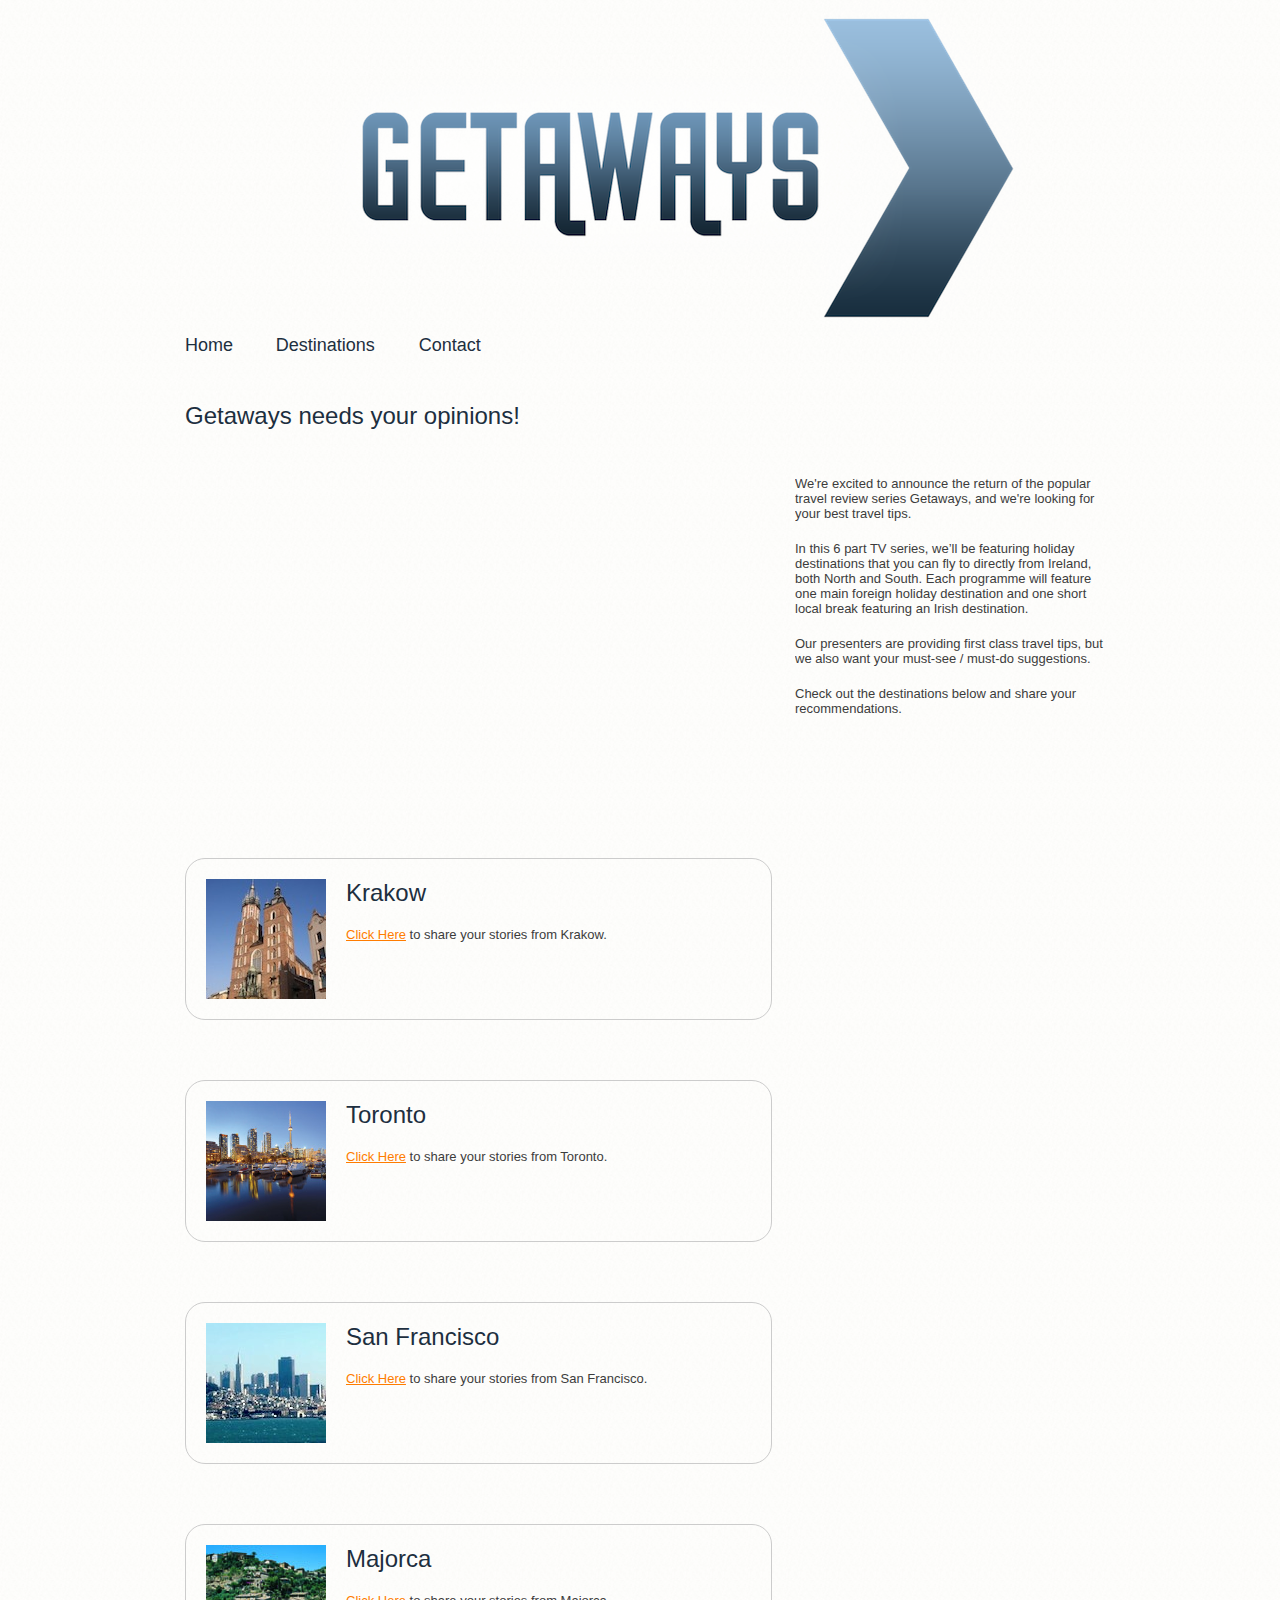
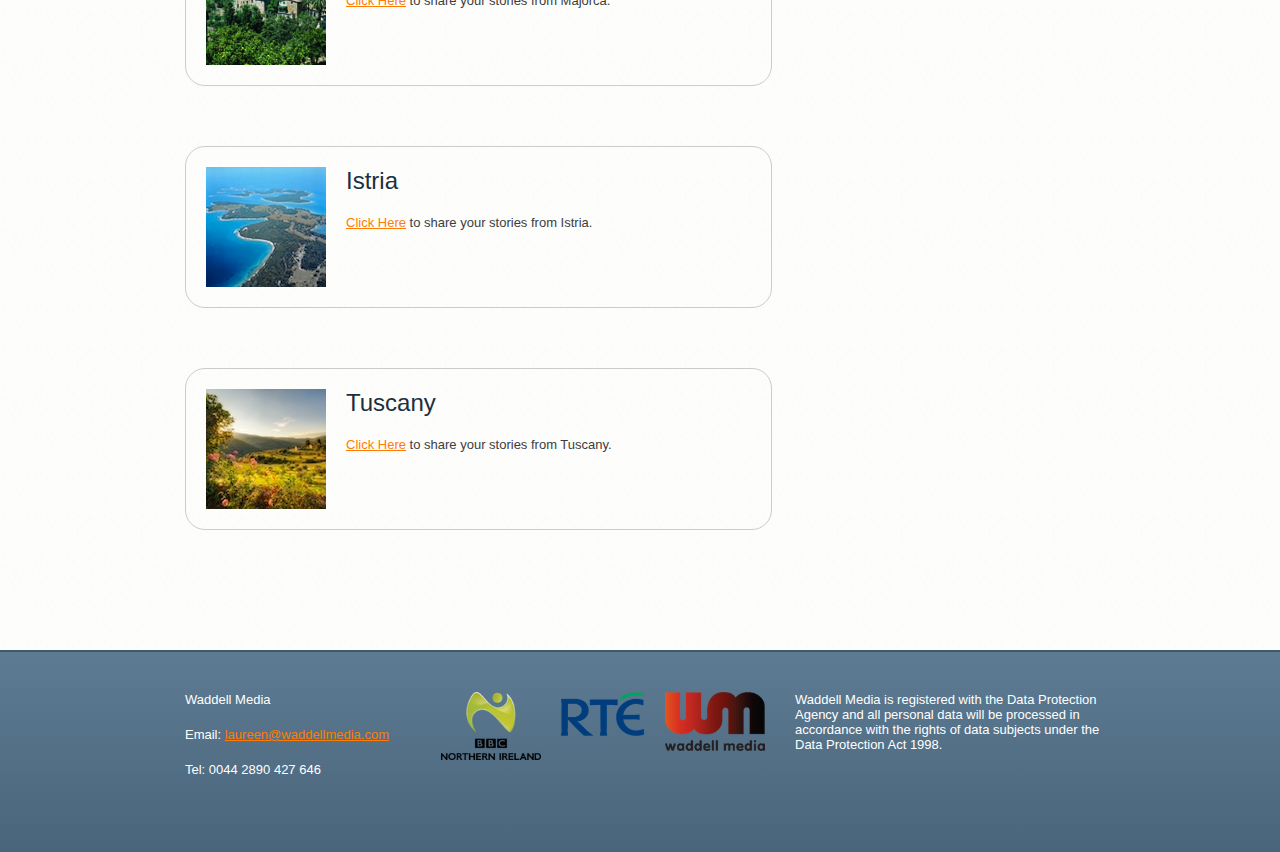
<file: index.html>
<!DOCTYPE html> 
<html dir="ltr" lang="en-US"> 
<head> 
<meta charset="UTF-8" />
<!--[if IE]>
<script src="http://html5shiv.googlecode.com/svn/trunk/html5.js"></script>
<![endif]--> 
<title>Getaways</title>
<!--[if !IE 7]><!--><link rel="stylesheet" type="text/css" media="all" href="css/style2.css" /><!--<![endif]-->
<!--[if IE 7]>
<link rel="stylesheet" type="text/css" media="all" href="css/iestyle.css" />
<![endif]-->


<script>
  (function(i,s,o,g,r,a,m){i['GoogleAnalyticsObject']=r;i[r]=i[r]||function(){
  (i[r].q=i[r].q||[]).push(arguments)},i[r].l=1*new Date();a=s.createElement(o),
  m=s.getElementsByTagName(o)[0];a.async=1;a.src=g;m.parentNode.insertBefore(a,m)
  })(window,document,'script','//www.google-analytics.com/analytics.js','ga');

  ga('create', 'UA-49676630-1', 'getaways2015.com');
  ga('send', 'pageview');

</script>

<link rel="shortcut icon" href="images/favicon.ico"> 

<script type="text/javascript">



</script>

</head>

<body>

<!--<div id="headerback">
</div>-->

<div id="container">


<header>
<!--<img src="images/getaways2.png" alt="presenter" class="logo" />-->

<img src="images/getaways_title.png" alt="Logo" class="logo"/>

<!--<div id="strap2">
<p> TV Travel Series</p>
</div>

<div class="strap"> Your Opinions - Your Show</div>-->

</header>
<div id="wrapper">







<div id="blank">

</div>

<nav>
	



<ul id="nav">

    <li> <a href="index.html">Home</a></li>

  <li><a href="#">Destinations</a>

  		<ul>
  		<li><a href="/krakow">Krakow</a></li>
  		<li><a href="/toronto">Toronto</a></li>
  		<li><a href="/sanfran">San Francisco</a></li>
  		<li><a href="/majorca">Majorca</a></li>
  		<li><a href="/istria">Istria</a></li>
  		<li><a href="/tuscany">Tuscany</a></li>
  		

  		
  		
  	
  		
		
		
	
       </ul></li>

       

   <li><a href="/contact.php">Contact</a>

</li>

   

</ul>

</nav>


<section id="main">

<article id="destinations">

<h2> Getaways needs your opinions!</h2>

<iframe width="580" height="315" src="//www.youtube.com/embed/dfmzasmUPqI" allowfullscreen></iframe>


</article>


<article class="dest">

<img src="images/krakow.jpg" alt="Krakow" class="destimg" /> <h2> Krakow </h2>

<p><a href="/krakow"> Click Here</a> to share your stories from Krakow. </p>

</article>

<article class="dest">

<img src="images/toronto.jpg" alt="Toronto" class="destimg" /> <h2> Toronto </h2>

<p><a href="/toronto"> Click Here</a> to share your stories from Toronto. </p>

</article>



<article class="dest">

<img src="images/sanfran.jpg" alt="Sorrento" class="destimg" /> <h2> San Francisco </h2>

<p><a href="/sanfran"> Click Here</a> to share your stories from San Francisco. </p>

</article>


<article class="dest">

<img src="images/majorca.jpg" alt="Majorca" class="destimg" /> <h2> Majorca </h2>

<p><a href="/majorca"> Click Here</a> to share your stories from Majorca. </p>

</article>

<article class="dest">

<img src="images/istria.jpg" alt="Istria" class="destimg" /> <h2> Istria </h2>

<p><a href="/istria"> Click Here</a> to share your stories from Istria. </p>

</article>


<article class="dest">

<img src="images/tuscany.jpg" alt="Tuscany" class="destimg" /> <h2> Tuscany </h2>

<p><a href="/tuscany"> Click Here</a> to share your stories from Tuscany. </p>

</article>







</section>


<section id="side"> 

<article class="presenter">

<p class="intro"> We're excited to announce the return of the popular travel review series  Getaways, and we're looking for your best travel tips.</p>

<p class="intro2">In this 6 part TV series, we’ll be featuring holiday destinations that you can fly to directly from Ireland, both North and South. Each programme will feature one main foreign holiday destination and one short local break featuring an Irish destination.</p>

<p class="intro2">Our presenters are providing first class travel tips, but we also want your must-see / must-do suggestions. </p>

<p class="intro2">Check out the destinations below and share your recommendations.</p>

<!--<h2> Presenters </h2>

<h3> Joe Lindsay </h3>

<img src="images/presenters2.jpg" alt="presenter" class="presentimg" />

<p>When he’s not on his travels, Joe is a Belfast based TV & radio presenter/broadcaster. Joe’s also a well-known figure on the music scene. Presented After Midnight on BBC Radio Ulster & Art Space on BBC NI. </p>

</article>

<article class="presenter">

<h3> New Presenter!</h3>

<img src="images/tbc.jpg" alt="presenter" class="presentimg" />

<p>Coming soon.</p>-->
</article>

</section>

</div></div>
<div id="footerback">
<footer>
<section id="footerleft">
<p>Waddell Media</p>

<p>Email: <a href="mailto:laureen@waddellmedia.com">laureen@waddellmedia.com</a></p><p>
Tel: 0044 2890 427 646</p>
</section>

<section id="navright">
<a href="http://www.waddellmedia.com/"><img src ="images/waddellmedia.png" alt="waddell" class="navimg" /></a>
<a href="http://www.rte.ie/tv/programmes/lifestyle.html"><img src ="images/rte_logo.png" alt="RTE" class="navimg" /></a>
<a href="http://www.bbc.co.uk/northernireland/"><img src ="images/bbc_ni.png" alt="BBC" class="navimg" /></a>
</section>

<section id="footerright">
<p>Waddell Media is registered with the Data Protection Agency and all personal data will be processed in accordance with the rights of data subjects under the Data Protection Act 1998.</p>

</section>

</footer>
</div>
</file>
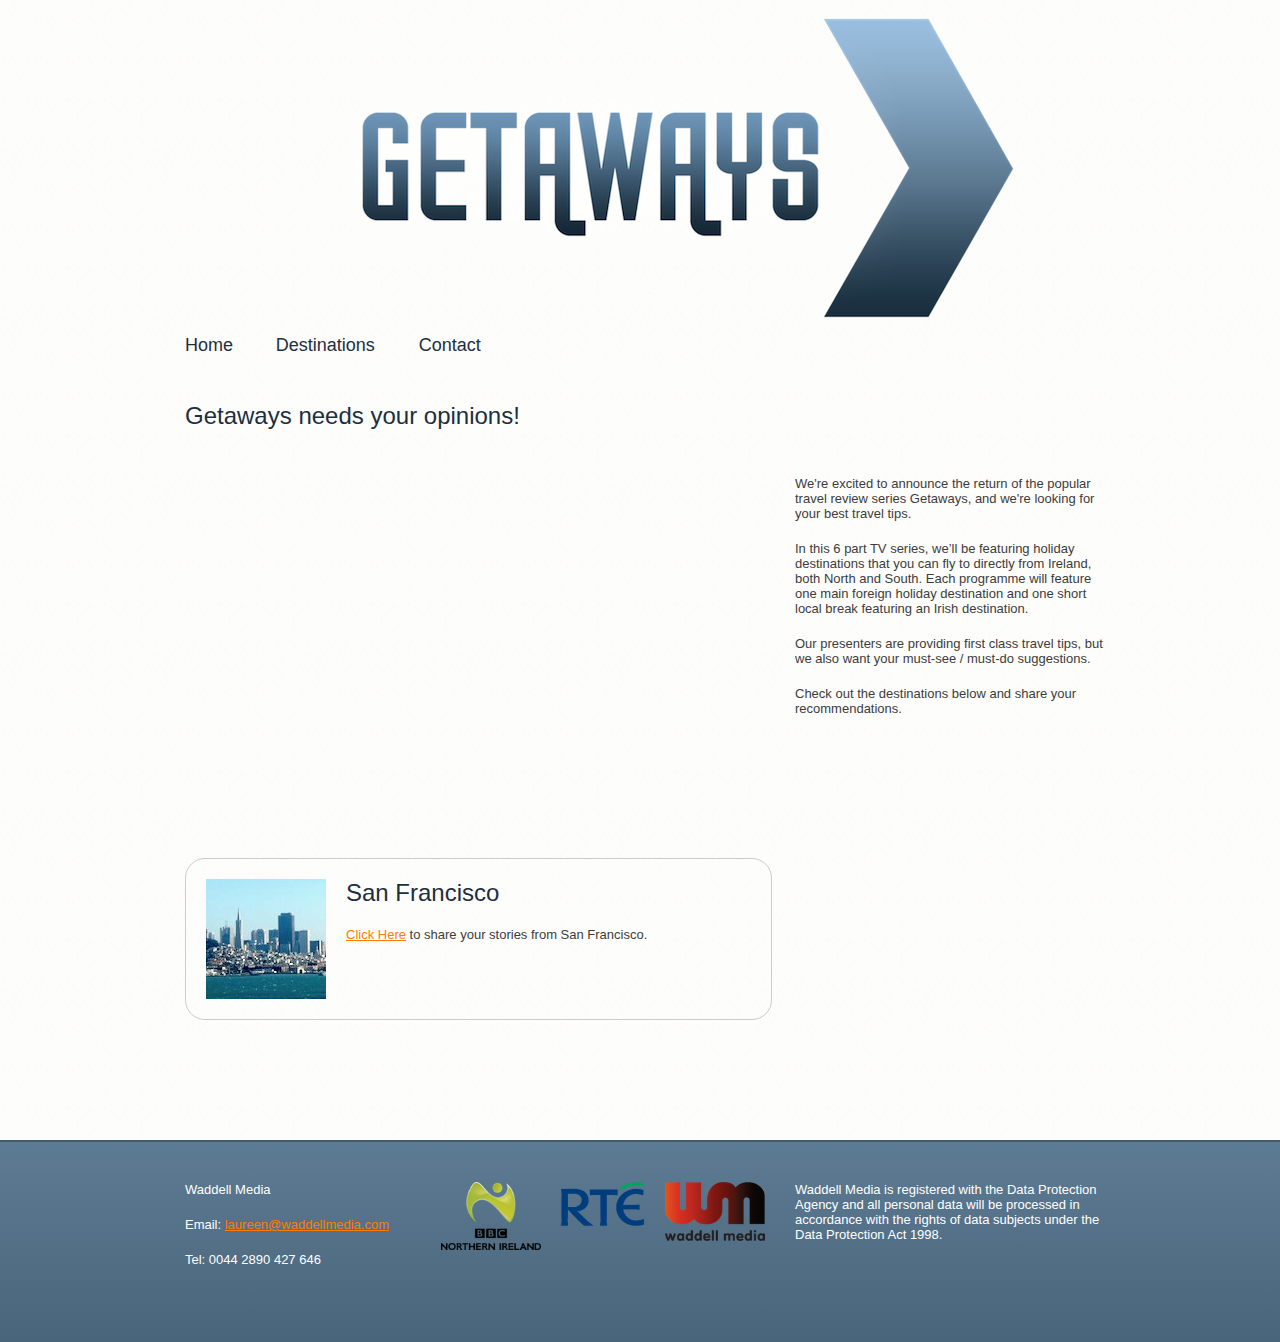
<file: index3.html>
<!DOCTYPE html> 
<html dir="ltr" lang="en-US"> 
<head> 
<meta charset="UTF-8" />
<!--[if IE]>
<script src="http://html5shiv.googlecode.com/svn/trunk/html5.js"></script>
<![endif]--> 
<title>Getaways</title>
<!--[if !IE 7]><!--><link rel="stylesheet" type="text/css" media="all" href="css/style2.css" /><!--<![endif]-->
<!--[if IE 7]>
<link rel="stylesheet" type="text/css" media="all" href="css/iestyle.css" />
<![endif]-->


<script>
  (function(i,s,o,g,r,a,m){i['GoogleAnalyticsObject']=r;i[r]=i[r]||function(){
  (i[r].q=i[r].q||[]).push(arguments)},i[r].l=1*new Date();a=s.createElement(o),
  m=s.getElementsByTagName(o)[0];a.async=1;a.src=g;m.parentNode.insertBefore(a,m)
  })(window,document,'script','//www.google-analytics.com/analytics.js','ga');

  ga('create', 'UA-49676630-1', 'getaways2015.com');
  ga('send', 'pageview');

</script>

<link rel="shortcut icon" href="images/favicon.ico"> 

<script type="text/javascript">



</script>

</head>

<body>

<!--<div id="headerback">
</div>-->

<div id="container">


<header>
<!--<img src="images/getaways2.png" alt="presenter" class="logo" />-->

<img src="images/getaways_title.png" alt="Logo" class="logo"/>

<!--<div id="strap2">
<p> TV Travel Series</p>
</div>

<div class="strap"> Your Opinions - Your Show</div>-->

</header>
<div id="wrapper">







<div id="blank">

</div>

<nav>
	



<ul id="nav">

    <li> <a href="index.html">Home</a></li>

  <li><a href="#">Destinations</a>

  		<ul>
  		<li><a href="/sanfran">San Francisco</a></li>
  		<!--<li><a href="/majorca">Majorca</a></li>
  		<li><a href="/istria">Istria</a></li>
  		<li><a href="/krakow">Krakow</a></li>
  		<li><a href="/tuscany">Tuscany</a></li>
  		<li><a href="/toronto">Toronto</a></li>-->

  		
  		
  	
  		
		
		
	
       </ul></li>

       

   <li><a href="/contact.php">Contact</a>

</li>

   

</ul>

</nav>


<section id="main">

<article id="destinations">

<h2> Getaways needs your opinions!</h2>

<iframe width="580" height="315" src="//www.youtube.com/embed/dfmzasmUPqI" allowfullscreen></iframe>


</article>

<article class="dest">

<img src="images/sanfran.jpg" alt="Sorrento" class="destimg" /> <h2> San Francisco </h2>

<p><a href="/sanfran"> Click Here</a> to share your stories from San Francisco. </p>

</article>

<!--
<article class="dest">

<img src="images/majorca.jpg" alt="Majorca" class="destimg" /> <h2> Majorca </h2>

<p><a href="/majorca"> Click Here</a> to share your stories from Majorca. </p>

</article>


<article class="dest">

<img src="images/tuscany.jpg" alt="Tuscany" class="destimg" /> <h2> Tuscany </h2>

<p><a href="/tuscany"> Click Here</a> to share your stories from Tuscany. </p>

</article>


<article class="dest">

<img src="images/istria.jpg" alt="Istria" class="destimg" /> <h2> Istria </h2>

<p><a href="/istria"> Click Here</a> to share your stories from Istria. </p>

</article>


<article class="dest">

<img src="images/krakow.jpg" alt="Krakow" class="destimg" /> <h2> Krakow </h2>

<p><a href="/krakow"> Click Here</a> to share your stories from Krakow. </p>

</article>


<article class="dest">

<img src="images/toronto.jpg" alt="Toronto" class="destimg" /> <h2> Toronto </h2>

<p><a href="/toronto"> Click Here</a> to share your stories from Toronto. </p>

</article>-->





</section>


<section id="side"> 

<article class="presenter">

<p class="intro"> We're excited to announce the return of the popular travel review series  Getaways, and we're looking for your best travel tips.</p>

<p class="intro2">In this 6 part TV series, we’ll be featuring holiday destinations that you can fly to directly from Ireland, both North and South. Each programme will feature one main foreign holiday destination and one short local break featuring an Irish destination.</p>

<p class="intro2">Our presenters are providing first class travel tips, but we also want your must-see / must-do suggestions. </p>

<p class="intro2">Check out the destinations below and share your recommendations.</p>

<!--<h2> Presenters </h2>

<h3> Joe Lindsay </h3>

<img src="images/presenters2.jpg" alt="presenter" class="presentimg" />

<p>When he’s not on his travels, Joe is a Belfast based TV & radio presenter/broadcaster. Joe’s also a well-known figure on the music scene. Presented After Midnight on BBC Radio Ulster & Art Space on BBC NI. </p>

</article>

<article class="presenter">

<h3> New Presenter!</h3>

<img src="images/tbc.jpg" alt="presenter" class="presentimg" />

<p>Coming soon.</p>-->
</article>

</section>

</div></div>
<div id="footerback">
<footer>
<section id="footerleft">
<p>Waddell Media</p>

<p>Email: <a href="mailto:laureen@waddellmedia.com">laureen@waddellmedia.com</a></p><p>
Tel: 0044 2890 427 646</p>
</section>

<section id="navright">
<a href="http://www.waddellmedia.com/"><img src ="images/waddellmedia.png" alt="waddell" class="navimg" /></a>
<a href="http://www.rte.ie/tv/programmes/lifestyle.html"><img src ="images/rte_logo.png" alt="RTE" class="navimg" /></a>
<a href="http://www.bbc.co.uk/northernireland/"><img src ="images/bbc_ni.png" alt="BBC" class="navimg" /></a>
</section>

<section id="footerright">
<p>Waddell Media is registered with the Data Protection Agency and all personal data will be processed in accordance with the rights of data subjects under the Data Protection Act 1998.</p>

</section>

</footer>
</div>
</file>
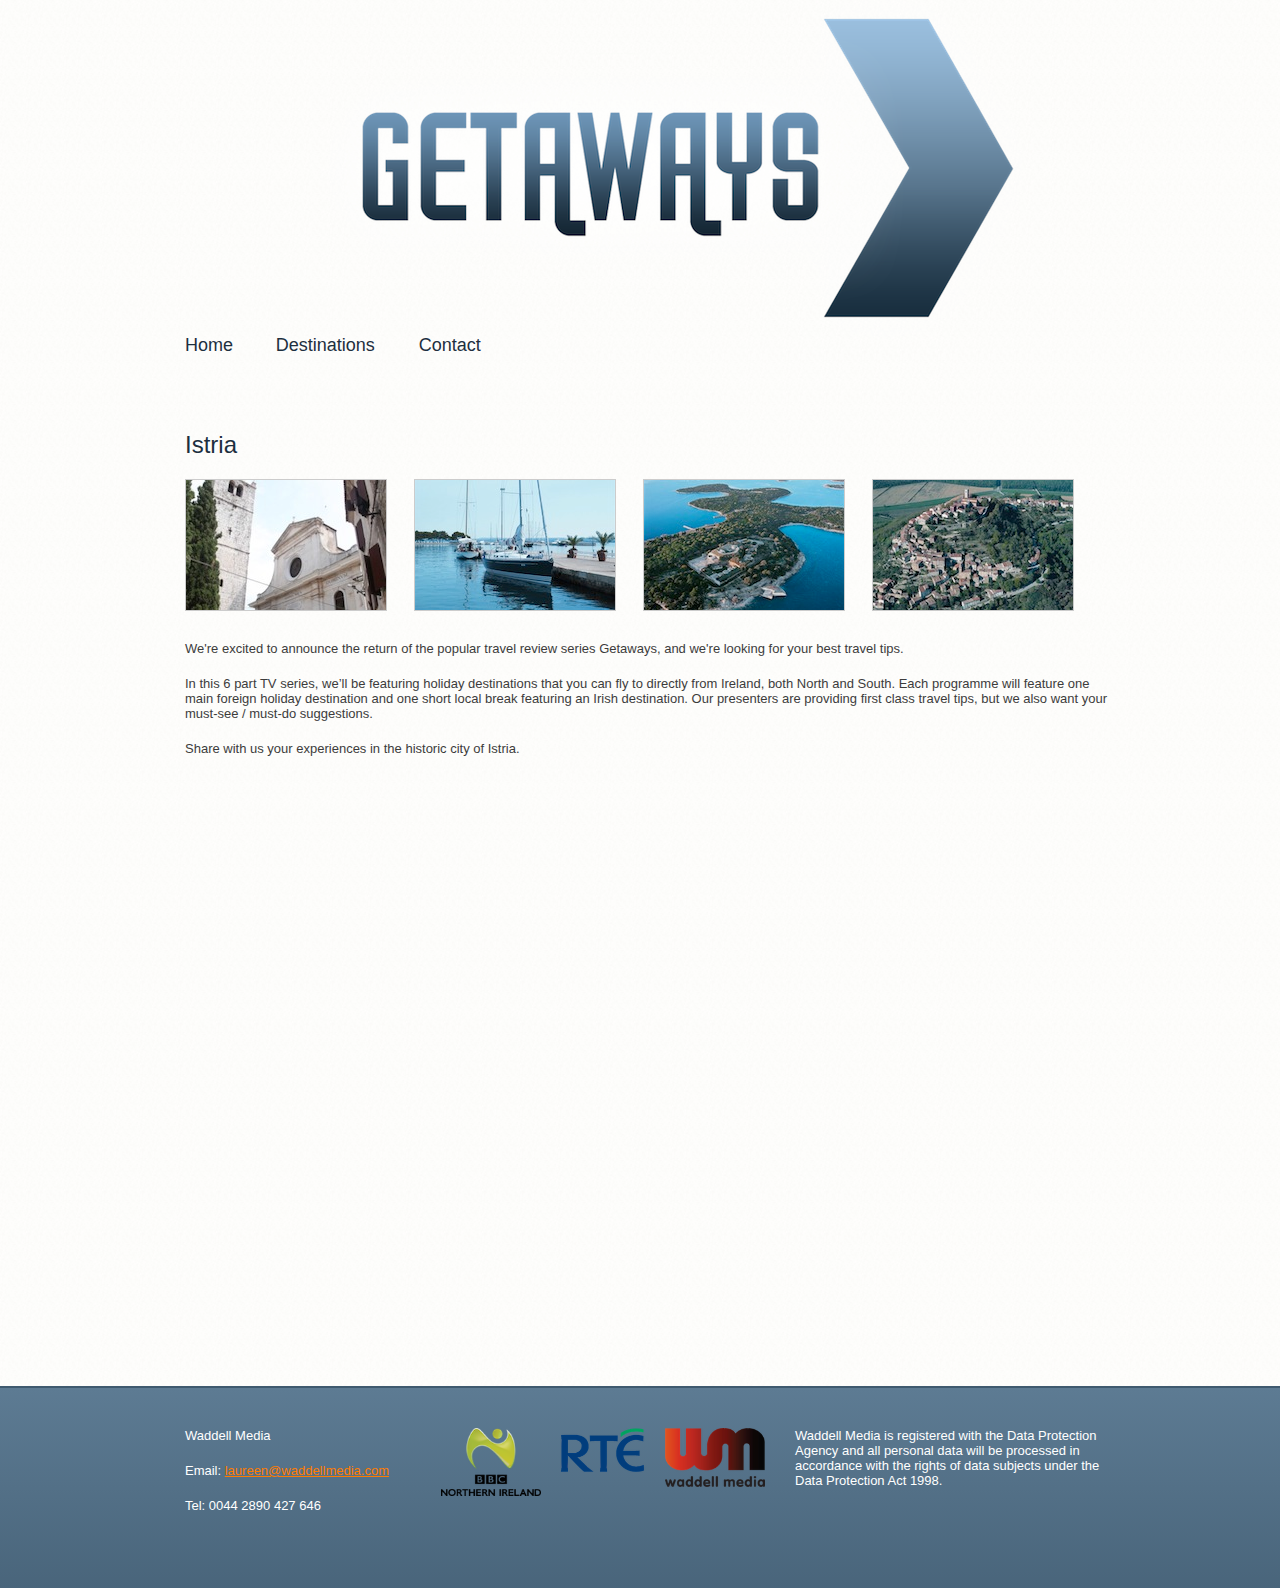
<file: istria.html>
<!DOCTYPE html> 
<html dir="ltr" lang="en-US"> 
<head> 
<meta charset="UTF-8" />
<!--[if IE]>
<script src="http://html5shiv.googlecode.com/svn/trunk/html5.js"></script>
<![endif]--> 
<title>Getaways</title>
<!--[if !IE 7]><!--><link rel="stylesheet" type="text/css" media="all" href="css/style2.css" /><!--<![endif]-->
<!--[if IE 7]>
<link rel="stylesheet" type="text/css" media="all" href="css/iestyle.css" />
<![endif]-->


<script>
  (function(i,s,o,g,r,a,m){i['GoogleAnalyticsObject']=r;i[r]=i[r]||function(){
  (i[r].q=i[r].q||[]).push(arguments)},i[r].l=1*new Date();a=s.createElement(o),
  m=s.getElementsByTagName(o)[0];a.async=1;a.src=g;m.parentNode.insertBefore(a,m)
  })(window,document,'script','//www.google-analytics.com/analytics.js','ga');

  ga('create', 'UA-49676630-1', 'getaways2015.com');
  ga('send', 'pageview');

</script>

<link rel="shortcut icon" href="images/favicon.ico"> 

<script type="text/javascript">



</script>

</head>

<body>

<!--<div id="headerback">
</div>-->

<div id="container">


<header>
<!--<img src="images/getaways2.png" alt="presenter" class="logo" />-->

<img src="images/getaways_title.png" alt="Logo" class="logo"/>

<!--<div id="strap2">
<p> TV Travel Series</p>
</div>

<div class="strap"> Your Opinions - Your Show</div>-->

</header>
<div id="wrapper">







<div id="blank">

</div>

<nav>
	



<ul id="nav">

    <li> <a href="index.html">Home</a></li>

  <li><a href="#">Destinations</a>

  		<ul>
  		<li><a href="/sanfran">San Francisco</a></li>
  		<li><a href="/majorca">Majorca</a></li>
  		<li><a href="/istria">Istria</a></li>
  		<li><a href="/krakow">Krakow</a></li>
  		<li><a href="/tuscany">Tuscany</a></li>
  		<li><a href="/toronto">Toronto</a></li>

  		
  		
  	
  		
		
		
	
       </ul></li>

       

   <li><a href="/contact.php">Contact</a>

</li>

   

</ul>

</nav>


<section id="questions">

<article id="welcome">



<h2> Istria </h2>

<img src="images/istria1.jpg" alt="Istria" class="destimg2">
<img src="images/istria2.jpg" alt="Istria" class="destimg2">
<img src="images/istria3.jpg" alt="Istria" class="destimg2">
<img src="images/istria4.jpg" alt="Istria" class="destimg2">

<p>We're excited to announce the return of the popular travel review series Getaways, and we're looking for your best travel tips.</p>
<p>In this 6 part TV series, we’ll be featuring holiday destinations that you can fly to directly from Ireland, both North and South. Each programme will feature one main foreign holiday destination and one short local break featuring an Irish destination.
Our presenters are providing first class travel tips, but we also want your must-see / must-do suggestions. </p>

<p>Share with us your experiences in the historic city of Istria. </p>

<!-- Change the width and height values to suit you best -->
<div class="typeform-widget" data-url="https://getaways2015.typeform.com/to/ESWLfu" data-text="Istria - Click here to begin" style="width:100%;height:500px;"></div>
<script>(function(){var qs,js,q,s,d=document,gi=d.getElementById,ce=d.createElement,gt=d.getElementsByTagName,id='typef_orm',b='https://s3-eu-west-1.amazonaws.com/share.typeform.com/';if(!gi.call(d,id)){js=ce.call(d,'script');js.id=id;js.src=b+'widget.js';q=gt.call(d,'script')[0];q.parentNode.insertBefore(js,q)}})()</script>

</article>





</section>



</div></div>
<div id="footerback">
<footer>
<section id="footerleft">
<p>Waddell Media</p>

<p>Email: <a href="mailto:laureen@waddellmedia.com">laureen@waddellmedia.com</a></p><p>
Tel: 0044 2890 427 646</p>
</section>

<section id="navright">
<a href="http://www.waddellmedia.com/"><img src ="images/waddellmedia.png" alt="waddell" class="navimg" /></a>
<a href="http://www.rte.ie/tv/programmes/lifestyle.html"><img src ="images/rte_logo.png" alt="RTE" class="navimg" /></a>
<a href="http://www.bbc.co.uk/northernireland/"><img src ="images/bbc_ni.png" alt="BBC" class="navimg" /></a>
</section>

<section id="footerright">
<p>Waddell Media is registered with the Data Protection Agency and all personal data will be processed in accordance with the rights of data subjects under the Data Protection Act 1998.</p>

</section>

</footer>
</div>
</file>
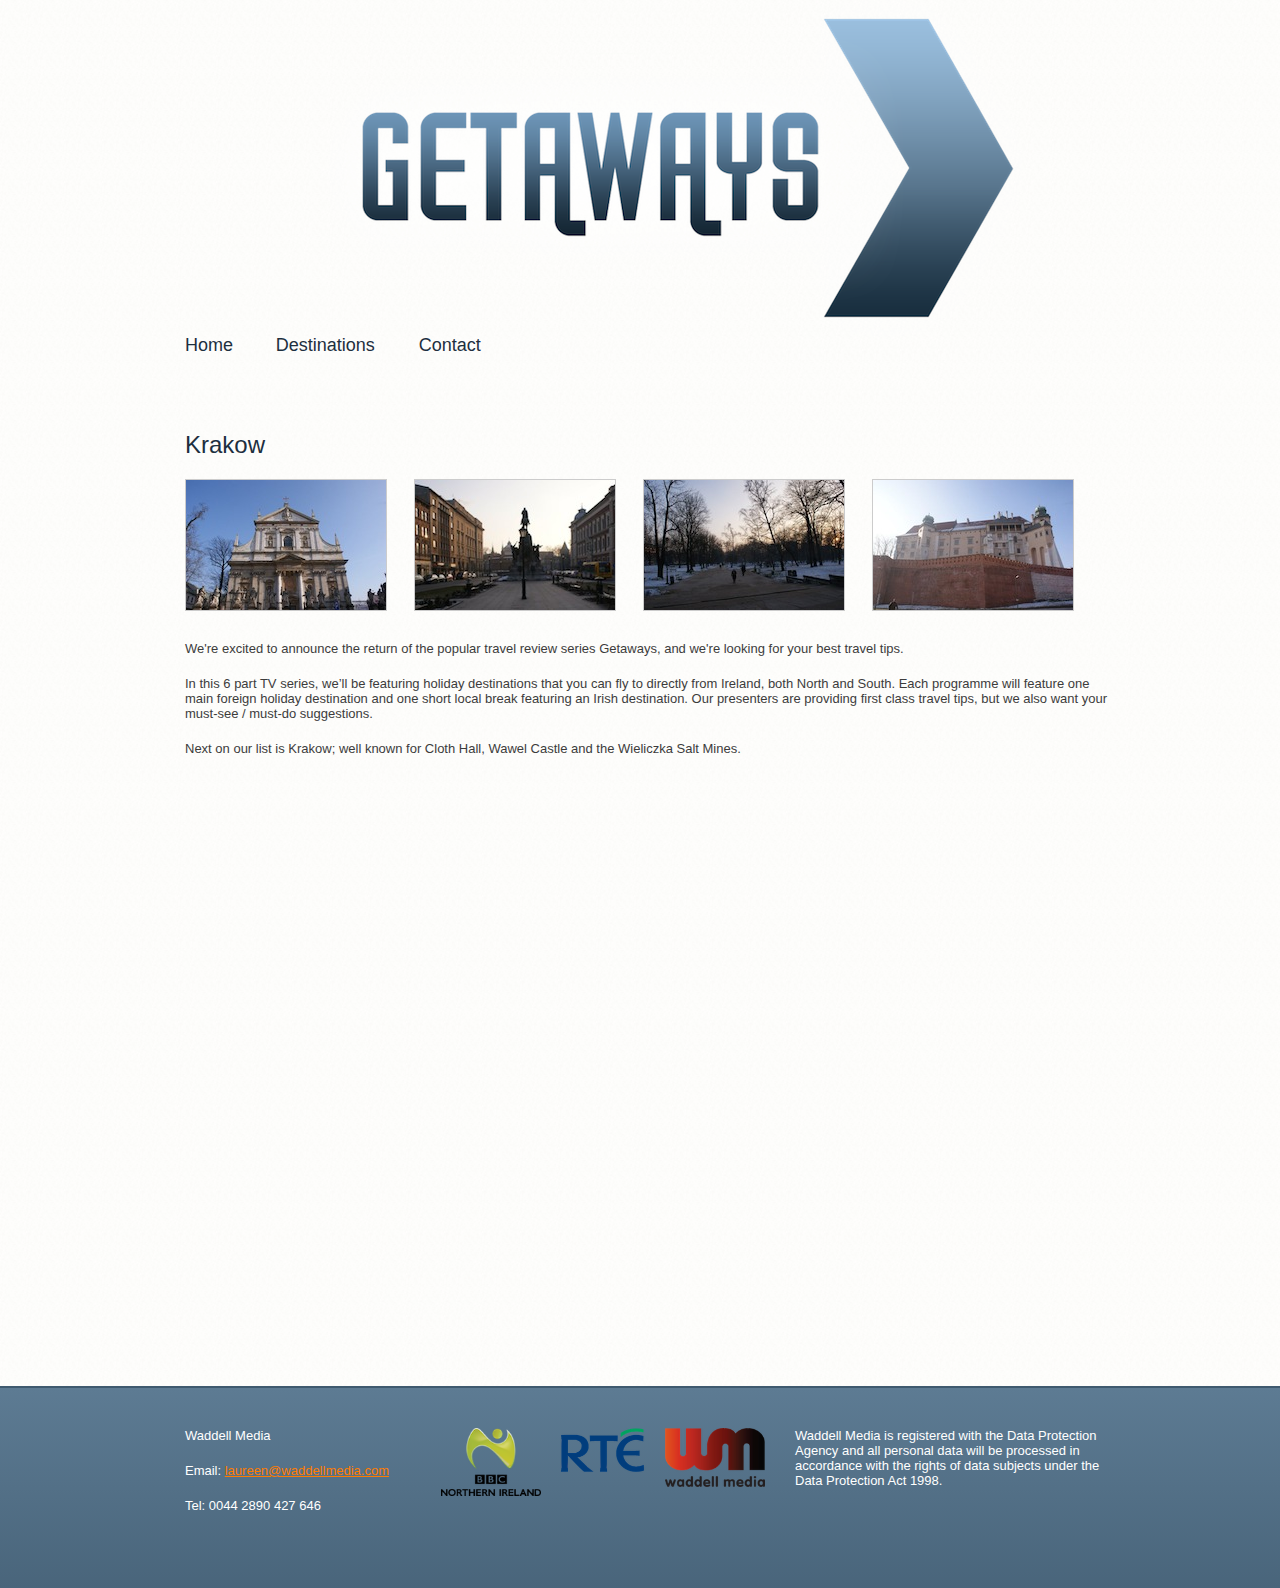
<file: krakow.html>
<!DOCTYPE html> 
<html dir="ltr" lang="en-US"> 
<head> 
<meta charset="UTF-8" />
<!--[if IE]>
<script src="http://html5shiv.googlecode.com/svn/trunk/html5.js"></script>
<![endif]--> 
<title>Getaways</title>
<!--[if !IE 7]><!--><link rel="stylesheet" type="text/css" media="all" href="css/style2.css" /><!--<![endif]-->
<!--[if IE 7]>
<link rel="stylesheet" type="text/css" media="all" href="css/iestyle.css" />
<![endif]-->


<script>
  (function(i,s,o,g,r,a,m){i['GoogleAnalyticsObject']=r;i[r]=i[r]||function(){
  (i[r].q=i[r].q||[]).push(arguments)},i[r].l=1*new Date();a=s.createElement(o),
  m=s.getElementsByTagName(o)[0];a.async=1;a.src=g;m.parentNode.insertBefore(a,m)
  })(window,document,'script','//www.google-analytics.com/analytics.js','ga');

  ga('create', 'UA-49676630-1', 'getaways2015.com');
  ga('send', 'pageview');

</script>

<link rel="shortcut icon" href="images/favicon.ico"> 

<script type="text/javascript">



</script>

</head>

<body>

<!--<div id="headerback">
</div>-->

<div id="container">


<header>
<!--<img src="images/getaways2.png" alt="presenter" class="logo" />-->

<img src="images/getaways_title.png" alt="Logo" class="logo"/>

<!--<div id="strap2">
<p> TV Travel Series</p>
</div>

<div class="strap"> Your Opinions - Your Show</div>-->

</header>
<div id="wrapper">







<div id="blank">

</div>

<nav>
	



<ul id="nav">

    <li> <a href="index.html">Home</a></li>

  <li><a href="#">Destinations</a>

  		<ul>
  		<li><a href="/sanfran">San Francisco</a></li>
  		<li><a href="/majorca">Majorca</a></li>
  		<li><a href="/istria">Istria</a></li>
  		<li><a href="/krakow">Krakow</a></li>
  		<li><a href="/tuscany">Tuscany</a></li>
  		<li><a href="/toronto">Toronto</a></li>

  		
  		
  	
  		
		
		
	
       </ul></li>

       

   <li><a href="/contact.php">Contact</a>

</li>

   

</ul>

</nav>


<section id="questions">

<article id="welcome">



<h2> Krakow </h2>

<img src="images/krakow1.jpg" alt="Krakow" class="destimg2">
<img src="images/krakow2.jpg" alt="Krakow" class="destimg2">
<img src="images/krakow3.jpg" alt="Krakow" class="destimg2">
<img src="images/krakow4.jpg" alt="Krakow" class="destimg2">

<p>We're excited to announce the return of the popular travel review series Getaways, and we're looking for your best travel tips.</p>
<p>In this 6 part TV series, we’ll be featuring holiday destinations that you can fly to directly from Ireland, both North and South. Each programme will feature one main foreign holiday destination and one short local break featuring an Irish destination.
Our presenters are providing first class travel tips, but we also want your must-see / must-do suggestions. </p>

<p>Next on our list is Krakow; well known for Cloth Hall, Wawel Castle and the Wieliczka Salt Mines.</p>

<!-- Change the width and height values to suit you best -->
<div class="typeform-widget" data-url="https://getaways2015.typeform.com/to/EOP7jb" data-text="Krakow - Click here to begin" style="width:100%;height:500px;"></div>
<script>(function(){var qs,js,q,s,d=document,gi=d.getElementById,ce=d.createElement,gt=d.getElementsByTagName,id='typef_orm',b='https://s3-eu-west-1.amazonaws.com/share.typeform.com/';if(!gi.call(d,id)){js=ce.call(d,'script');js.id=id;js.src=b+'widget.js';q=gt.call(d,'script')[0];q.parentNode.insertBefore(js,q)}})()</script>

</article>





</section>



</div></div>
<div id="footerback">
<footer>
<section id="footerleft">
<p>Waddell Media</p>

<p>Email: <a href="mailto:laureen@waddellmedia.com">laureen@waddellmedia.com</a></p><p>
Tel: 0044 2890 427 646</p>
</section>

<section id="navright">
<a href="http://www.waddellmedia.com/"><img src ="images/waddellmedia.png" alt="waddell" class="navimg" /></a>
<a href="http://www.rte.ie/tv/programmes/lifestyle.html"><img src ="images/rte_logo.png" alt="RTE" class="navimg" /></a>
<a href="http://www.bbc.co.uk/northernireland/"><img src ="images/bbc_ni.png" alt="BBC" class="navimg" /></a>
</section>

<section id="footerright">
<p>Waddell Media is registered with the Data Protection Agency and all personal data will be processed in accordance with the rights of data subjects under the Data Protection Act 1998.</p>

</section>

</footer>
</div>
</file>
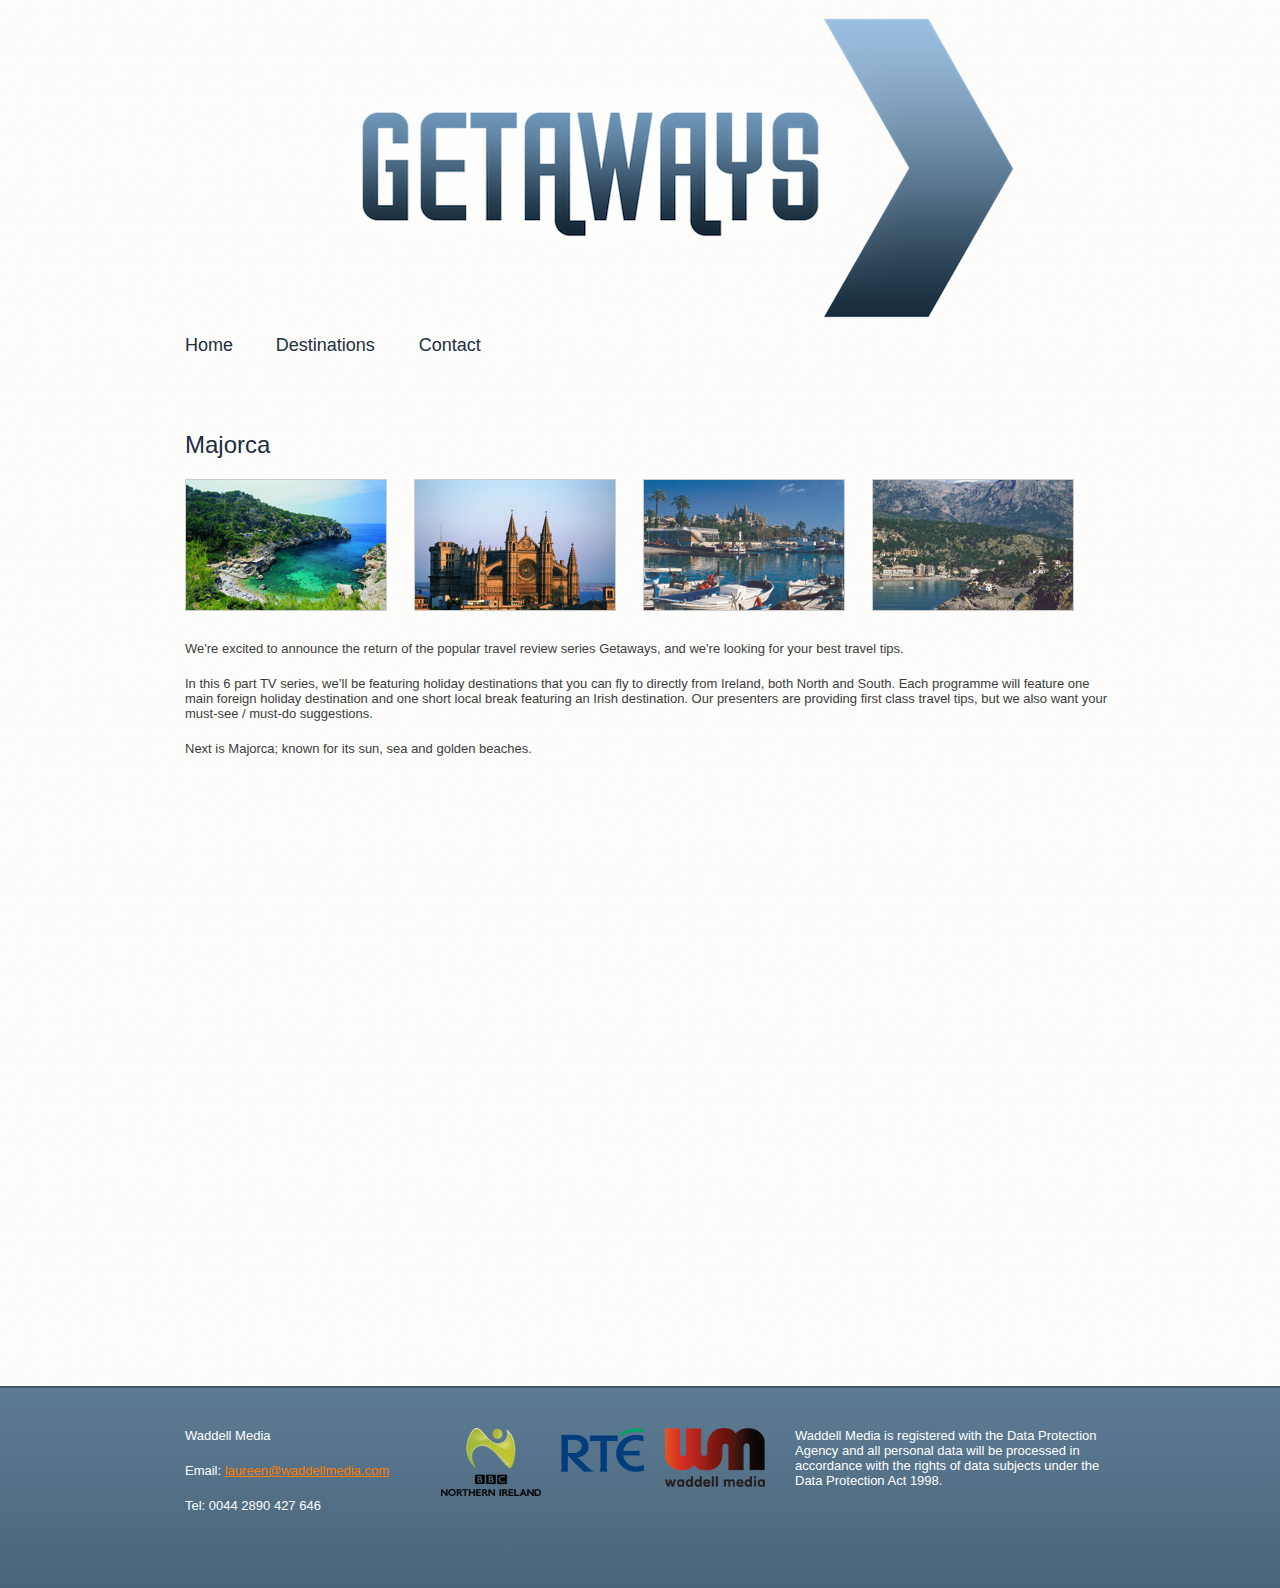
<file: majorca.html>
<!DOCTYPE html> 
<html dir="ltr" lang="en-US"> 
<head> 
<meta charset="UTF-8" />
<!--[if IE]>
<script src="http://html5shiv.googlecode.com/svn/trunk/html5.js"></script>
<![endif]--> 
<title>Getaways</title>
<!--[if !IE 7]><!--><link rel="stylesheet" type="text/css" media="all" href="css/style2.css" /><!--<![endif]-->
<!--[if IE 7]>
<link rel="stylesheet" type="text/css" media="all" href="css/iestyle.css" />
<![endif]-->


<script>
  (function(i,s,o,g,r,a,m){i['GoogleAnalyticsObject']=r;i[r]=i[r]||function(){
  (i[r].q=i[r].q||[]).push(arguments)},i[r].l=1*new Date();a=s.createElement(o),
  m=s.getElementsByTagName(o)[0];a.async=1;a.src=g;m.parentNode.insertBefore(a,m)
  })(window,document,'script','//www.google-analytics.com/analytics.js','ga');

  ga('create', 'UA-49676630-1', 'getaways2015.com');
  ga('send', 'pageview');

</script>

<link rel="shortcut icon" href="images/favicon.ico"> 

<script type="text/javascript">



</script>

</head>

<body>

<!--<div id="headerback">
</div>-->

<div id="container">


<header>
<!--<img src="images/getaways2.png" alt="presenter" class="logo" />-->

<img src="images/getaways_title.png" alt="Logo" class="logo"/>

<!--<div id="strap2">
<p> TV Travel Series</p>
</div>

<div class="strap"> Your Opinions - Your Show</div>-->

</header>
<div id="wrapper">







<div id="blank">

</div>

<nav>
	



<ul id="nav">

    <li> <a href="index.html">Home</a></li>

  <li><a href="#">Destinations</a>

  		<ul>
  		<li><a href="/sanfran">San Francisco</a></li>
  		<li><a href="/majorca">Majorca</a></li>
  		<li><a href="/istria">Istria</a></li>
  		<li><a href="/krakow">Krakow</a></li>
  		<li><a href="/tuscany">Tuscany</a></li>
  		<li><a href="/toronto">Toronto</a></li>

  		
  		
  	
  		
		
		
	
       </ul></li>

       

   <li><a href="/contact.php">Contact</a>

</li>

   

</ul>

</nav>


<section id="questions">

<article id="welcome">



<h2> Majorca</h2>

<img src="images/majorca11.jpg" alt="Majorca" class="destimg2">
<img src="images/majorca21.jpg" alt="Majorca" class="destimg2">
<img src="images/majorca31.jpg" alt="Majorca" class="destimg2">
<img src="images/majorca41.jpg" alt="Majorca" class="destimg2">

<p>We're excited to announce the return of the popular travel review series Getaways, and we're looking for your best travel tips.</p>
<p>In this 6 part TV series, we’ll be featuring holiday destinations that you can fly to directly from Ireland, both North and South. Each programme will feature one main foreign holiday destination and one short local break featuring an Irish destination.
Our presenters are providing first class travel tips, but we also want your must-see / must-do suggestions. </p>

<p>Next is Majorca; known for its sun, sea and golden beaches.</p>

<!-- Change the width and height values to suit you best -->
<div class="typeform-widget" data-url="https://getaways2015.typeform.com/to/yo4iJi" data-text="Majorca - Click here to begin (copy)" style="width:100%;height:500px;"></div>
<script>(function(){var qs,js,q,s,d=document,gi=d.getElementById,ce=d.createElement,gt=d.getElementsByTagName,id='typef_orm',b='https://s3-eu-west-1.amazonaws.com/share.typeform.com/';if(!gi.call(d,id)){js=ce.call(d,'script');js.id=id;js.src=b+'widget.js';q=gt.call(d,'script')[0];q.parentNode.insertBefore(js,q)}})()</script>

</article>





</section>



</div></div>
<div id="footerback">
<footer>
<section id="footerleft">
<p>Waddell Media</p>

<p>Email: <a href="mailto:laureen@waddellmedia.com">laureen@waddellmedia.com</a></p><p>
Tel: 0044 2890 427 646</p>
</section>

<section id="navright">
<a href="http://www.waddellmedia.com/"><img src ="images/waddellmedia.png" alt="waddell" class="navimg" /></a>
<a href="http://www.rte.ie/tv/programmes/lifestyle.html"><img src ="images/rte_logo.png" alt="RTE" class="navimg" /></a>
<a href="http://www.bbc.co.uk/northernireland/"><img src ="images/bbc_ni.png" alt="BBC" class="navimg" /></a>
</section>

<section id="footerright">
<p>Waddell Media is registered with the Data Protection Agency and all personal data will be processed in accordance with the rights of data subjects under the Data Protection Act 1998.</p>

</section>

</footer>
</div>
</file>
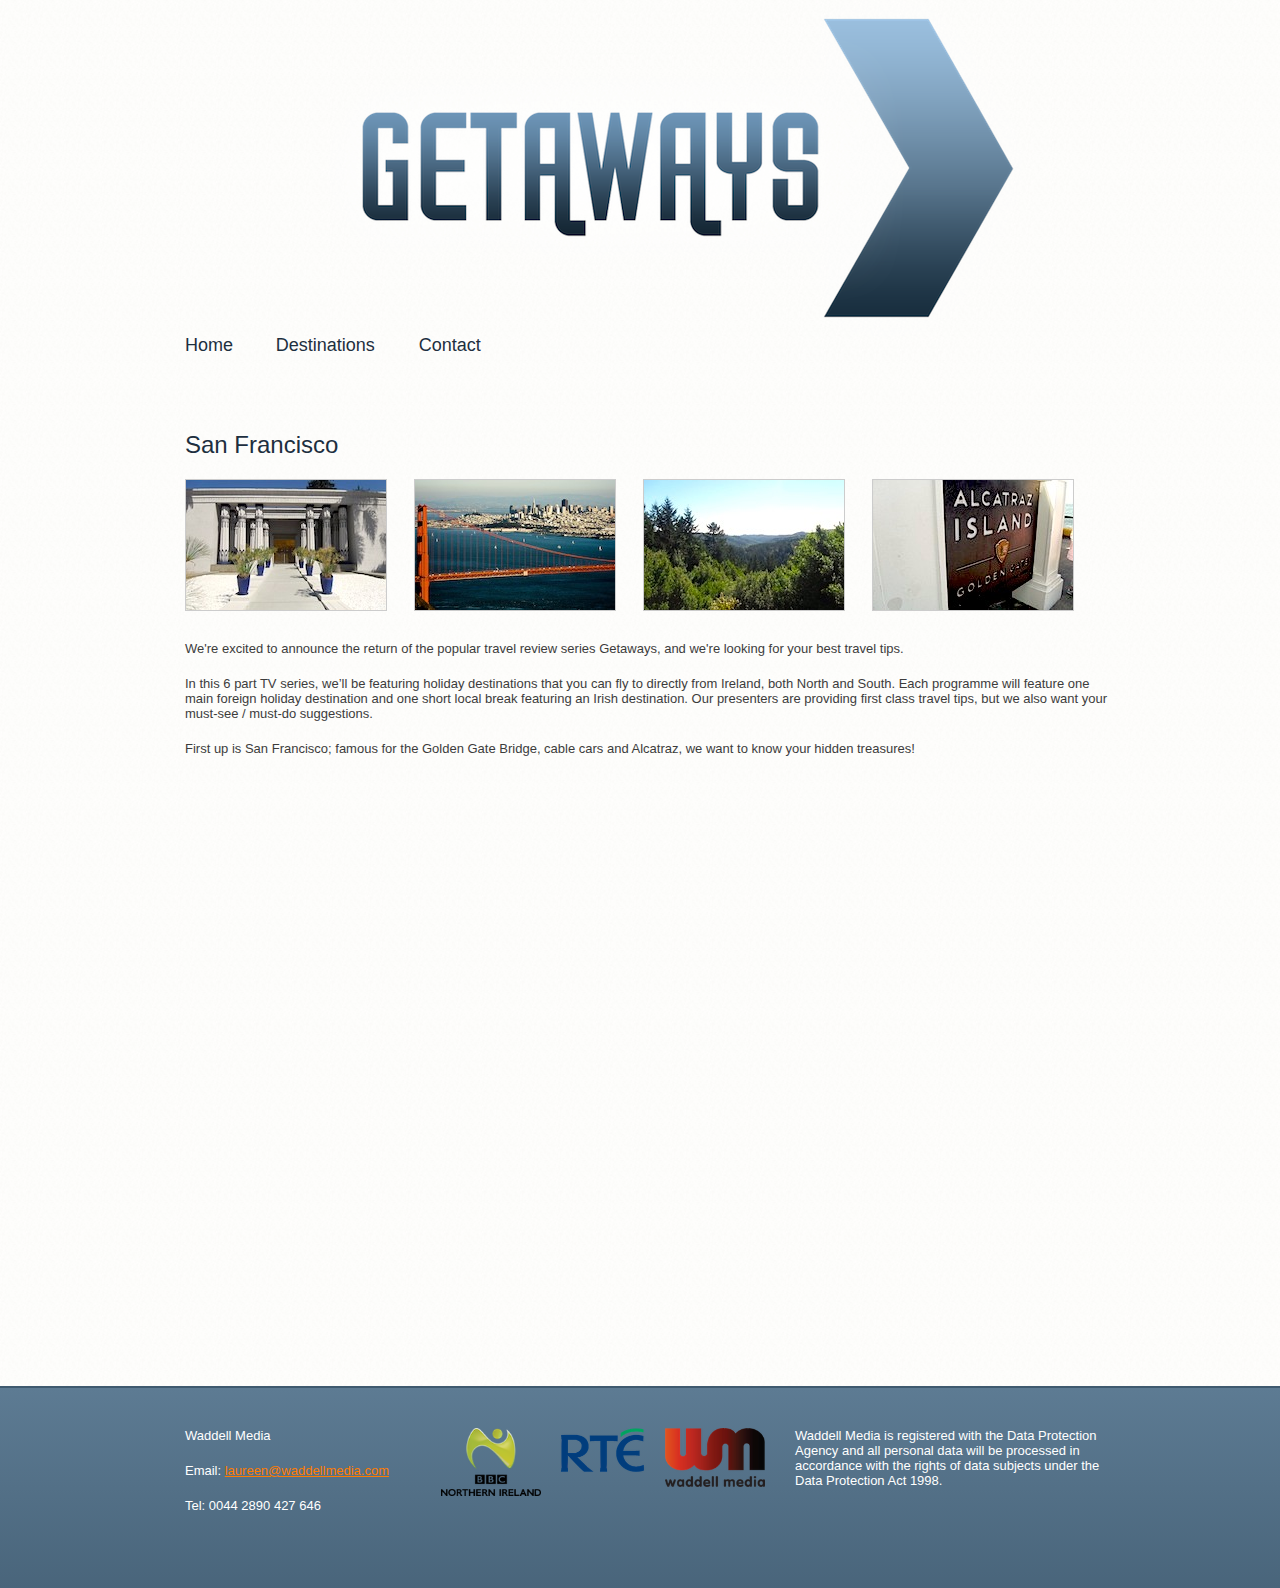
<file: sanfran.html>
<!DOCTYPE html> 
<html dir="ltr" lang="en-US"> 
<head> 
<meta charset="UTF-8" />
<!--[if IE]>
<script src="http://html5shiv.googlecode.com/svn/trunk/html5.js"></script>
<![endif]--> 
<title>Getaways</title>
<!--[if !IE 7]><!--><link rel="stylesheet" type="text/css" media="all" href="css/style2.css" /><!--<![endif]-->
<!--[if IE 7]>
<link rel="stylesheet" type="text/css" media="all" href="css/iestyle.css" />
<![endif]-->


<script>
  (function(i,s,o,g,r,a,m){i['GoogleAnalyticsObject']=r;i[r]=i[r]||function(){
  (i[r].q=i[r].q||[]).push(arguments)},i[r].l=1*new Date();a=s.createElement(o),
  m=s.getElementsByTagName(o)[0];a.async=1;a.src=g;m.parentNode.insertBefore(a,m)
  })(window,document,'script','//www.google-analytics.com/analytics.js','ga');

  ga('create', 'UA-49676630-1', 'getaways2015.com');
  ga('send', 'pageview');

</script>

<link rel="shortcut icon" href="images/favicon.ico"> 

<script type="text/javascript">



</script>

</head>

<body>

<!--<div id="headerback">
</div>-->

<div id="container">


<header>
<!--<img src="images/getaways2.png" alt="presenter" class="logo" />-->

<img src="images/getaways_title.png" alt="Logo" class="logo"/>

<!--<div id="strap2">
<p> TV Travel Series</p>
</div>

<div class="strap"> Your Opinions - Your Show</div>-->

</header>
<div id="wrapper">







<div id="blank">

</div>

<nav>
	



<ul id="nav">

    <li> <a href="index.html">Home</a></li>

  <li><a href="#">Destinations</a>

  		<ul>
  		<li><a href="/sanfran">San Francisco</a></li>
  		<li><a href="/majorca">Majorca</a></li>
  		<li><a href="/istria">Istria</a></li>
  		<li><a href="/krakow">Krakow</a></li>
  		<li><a href="/tuscany">Tuscany</a></li>
  		<li><a href="/toronto">Toronto</a></li>

  		
  		
  	
  		
		
		
	
       </ul></li>

       

   <li><a href="/contact.php">Contact</a>

</li>

   

</ul>

</nav>


<section id="questions">

<article id="welcome">



<h2> San Francisco</h2>

<img src="images/sanfran1.jpg" alt="San Francisco" class="destimg2">
<img src="images/sanfran2.jpg" alt="San Francisco" class="destimg2">
<img src="images/sanfran3.jpg" alt="San Francisco" class="destimg2">
<img src="images/sanfran4.jpg" alt="San Francisco" class="destimg2">

<p>We're excited to announce the return of the popular travel review series Getaways, and we're looking for your best travel tips.</p>
<p>In this 6 part TV series, we’ll be featuring holiday destinations that you can fly to directly from Ireland, both North and South. Each programme will feature one main foreign holiday destination and one short local break featuring an Irish destination.
Our presenters are providing first class travel tips, but we also want your must-see / must-do suggestions. </p>

<p>First up is San Francisco; famous for the Golden Gate Bridge, cable cars and Alcatraz, we want to know your hidden treasures!</p>

<!-- Change the width and height values to suit you best -->
<div class="typeform-widget" data-url="https://getaways2015.typeform.com/to/nYScnq" data-text="Sanfran" style="width:100%;height:500px;"></div>
<script>(function(){var qs,js,q,s,d=document,gi=d.getElementById,ce=d.createElement,gt=d.getElementsByTagName,id='typef_orm',b='https://s3-eu-west-1.amazonaws.com/share.typeform.com/';if(!gi.call(d,id)){js=ce.call(d,'script');js.id=id;js.src=b+'widget.js';q=gt.call(d,'script')[0];q.parentNode.insertBefore(js,q)}})()</script>

</article>





</section>



</div></div>
<div id="footerback">
<footer>
<section id="footerleft">
<p>Waddell Media</p>

<p>Email: <a href="mailto:laureen@waddellmedia.com">laureen@waddellmedia.com</a></p><p>
Tel: 0044 2890 427 646</p>
</section>

<section id="navright">
<a href="http://www.waddellmedia.com/"><img src ="images/waddellmedia.png" alt="waddell" class="navimg" /></a>
<a href="http://www.rte.ie/tv/programmes/lifestyle.html"><img src ="images/rte_logo.png" alt="RTE" class="navimg" /></a>
<a href="http://www.bbc.co.uk/northernireland/"><img src ="images/bbc_ni.png" alt="BBC" class="navimg" /></a>
</section>

<section id="footerright">
<p>Waddell Media is registered with the Data Protection Agency and all personal data will be processed in accordance with the rights of data subjects under the Data Protection Act 1998.</p>

</section>

</footer>
</div>
</file>
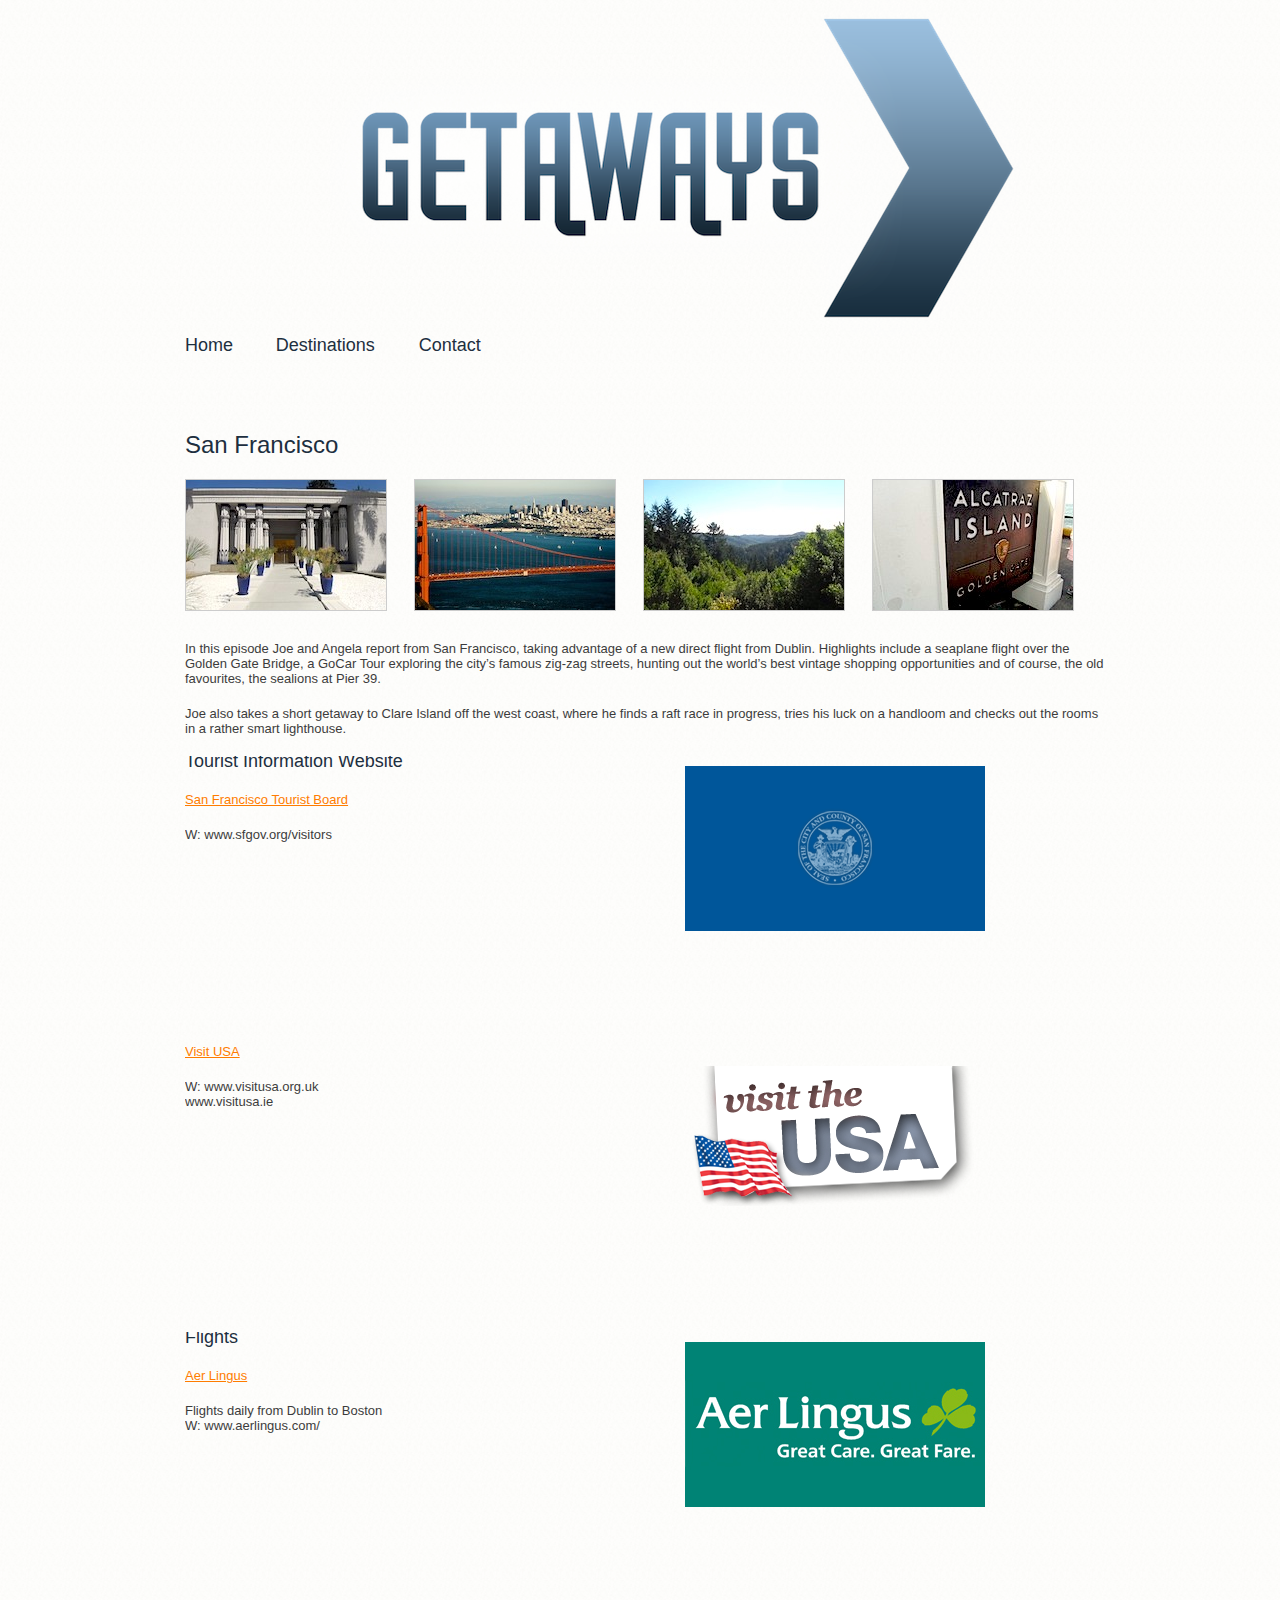
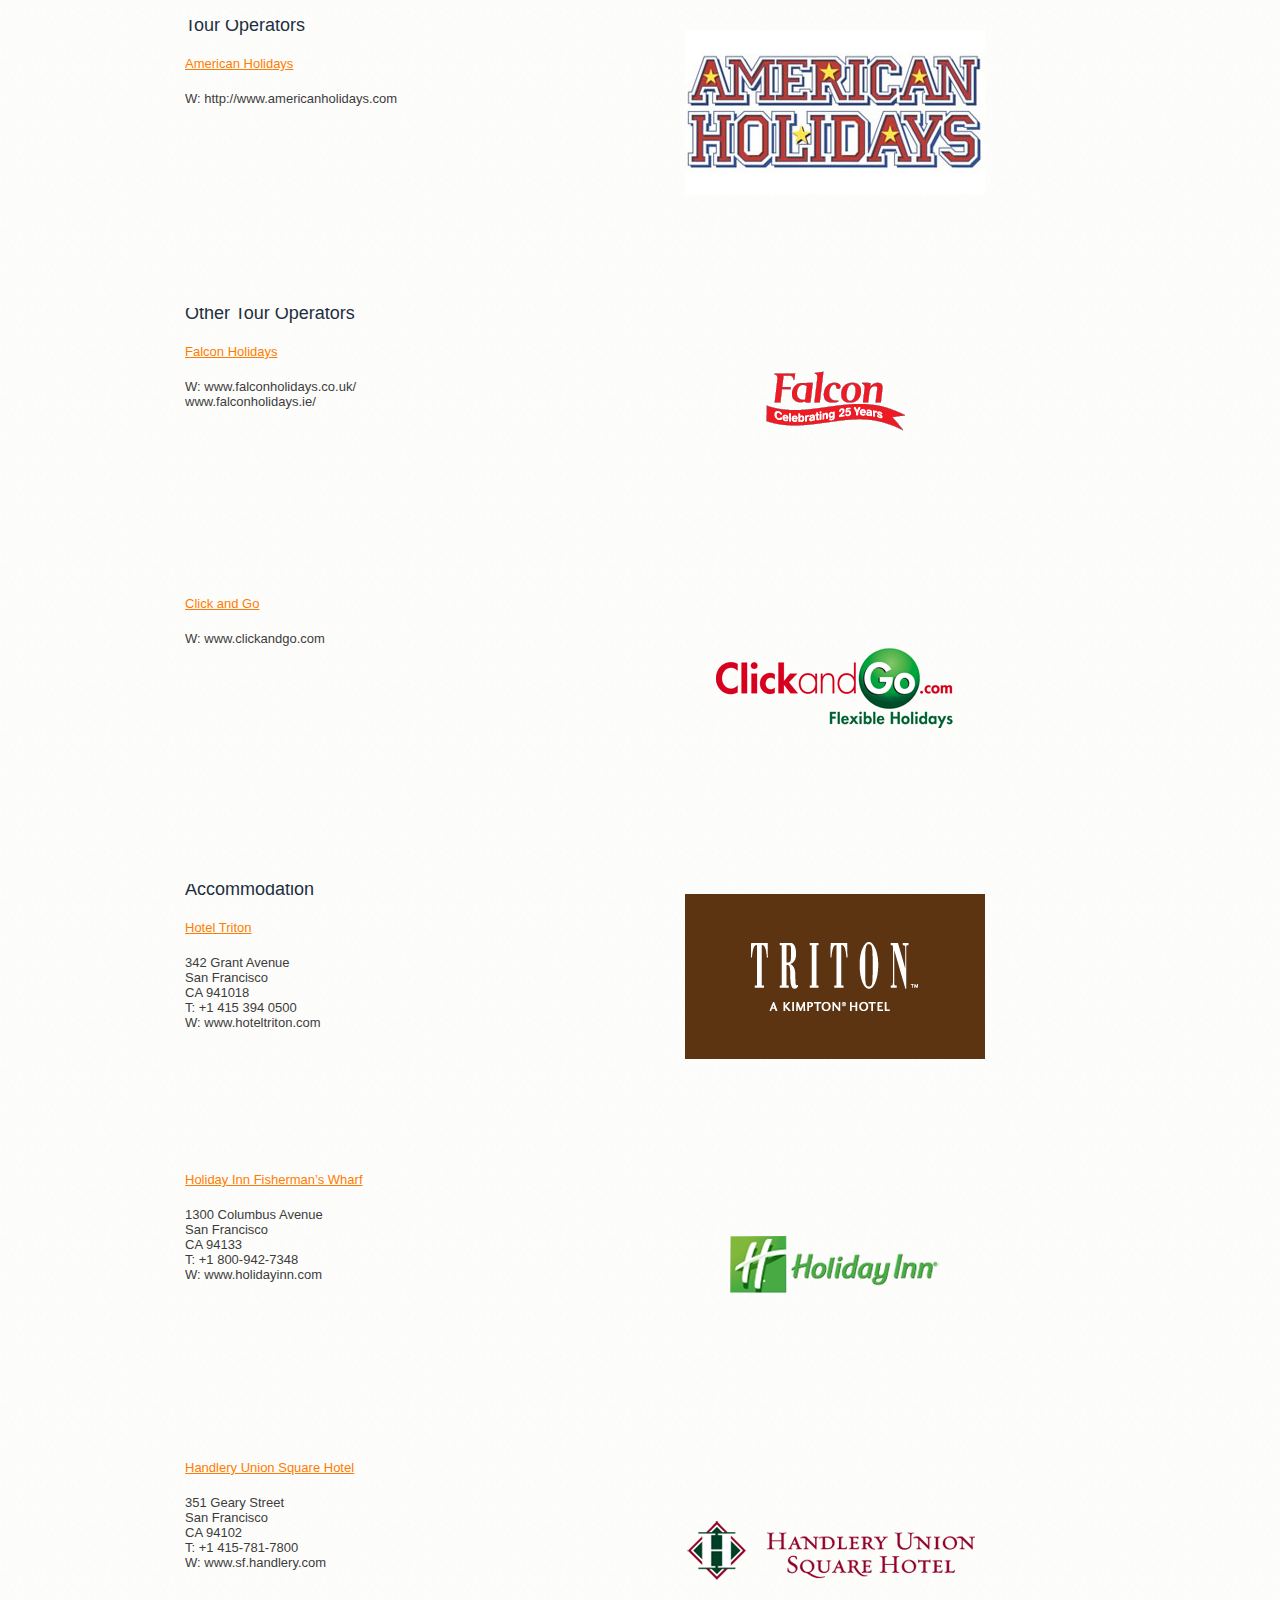
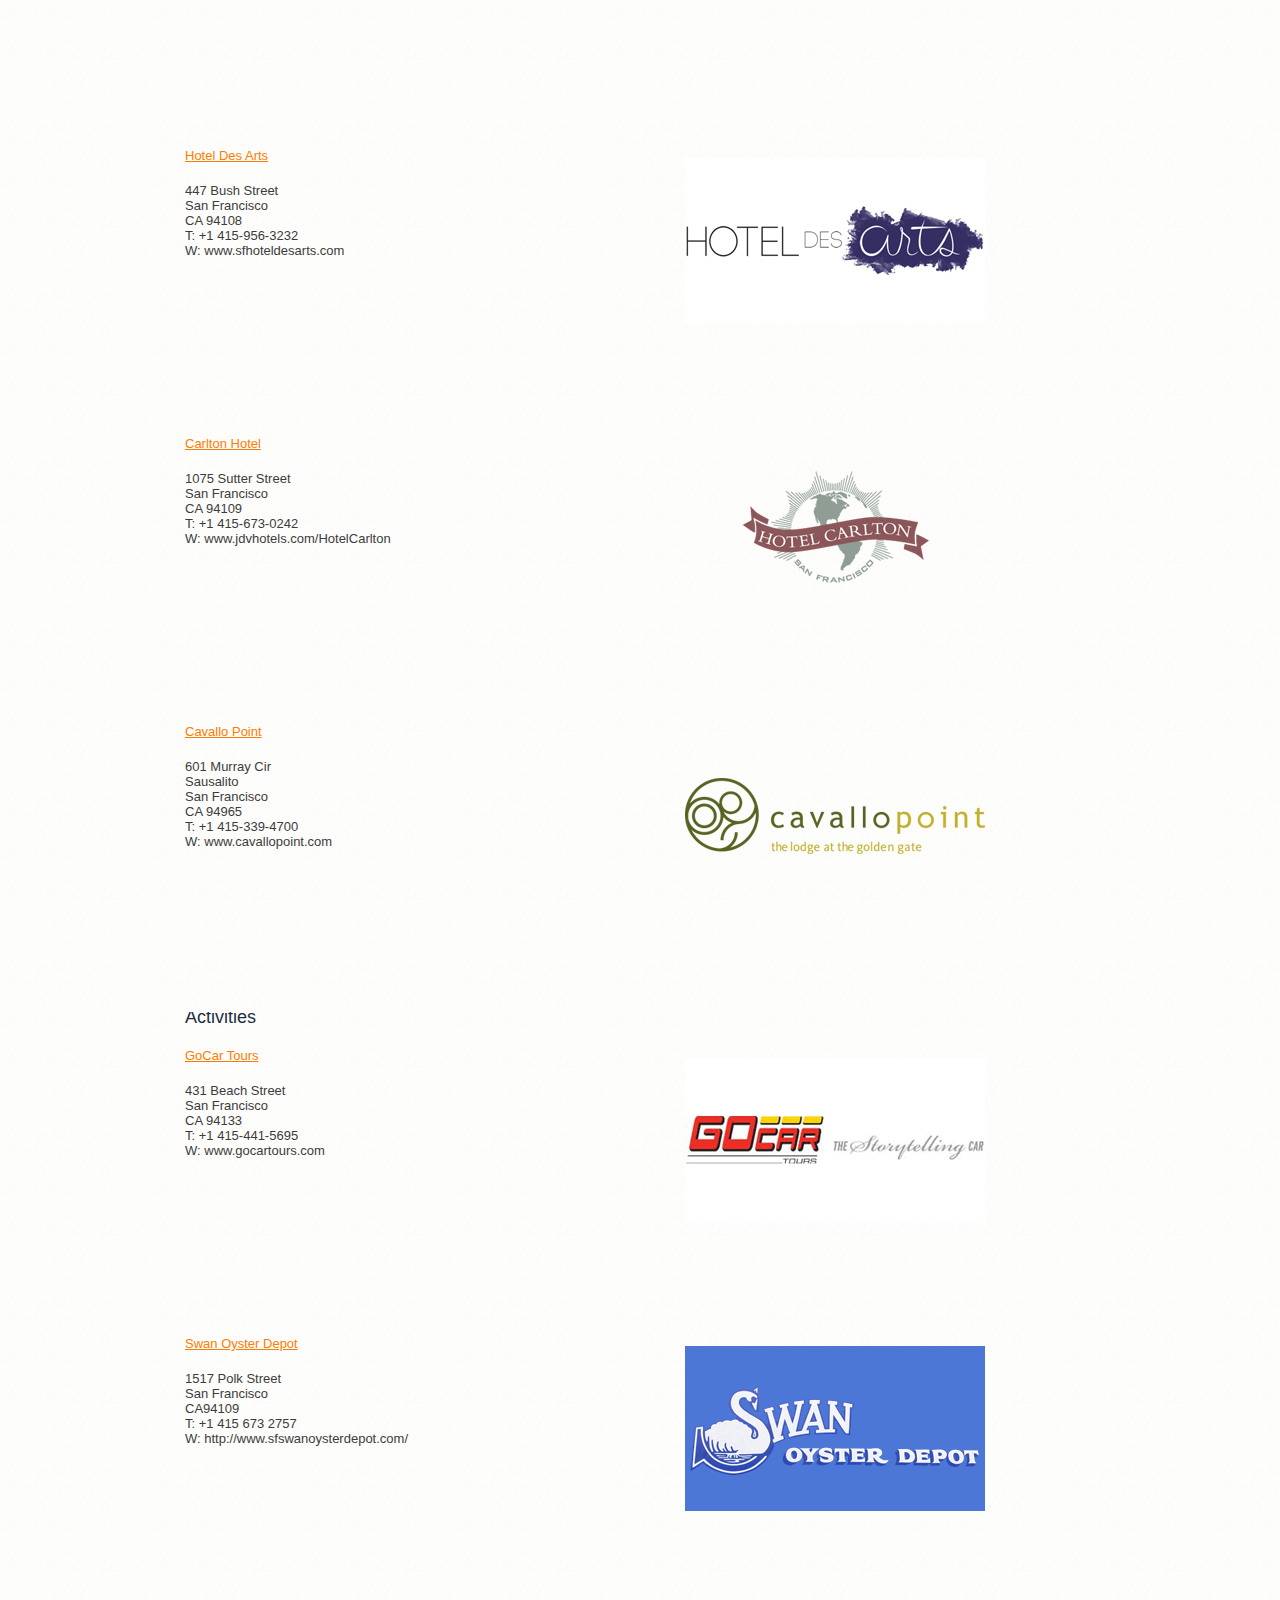
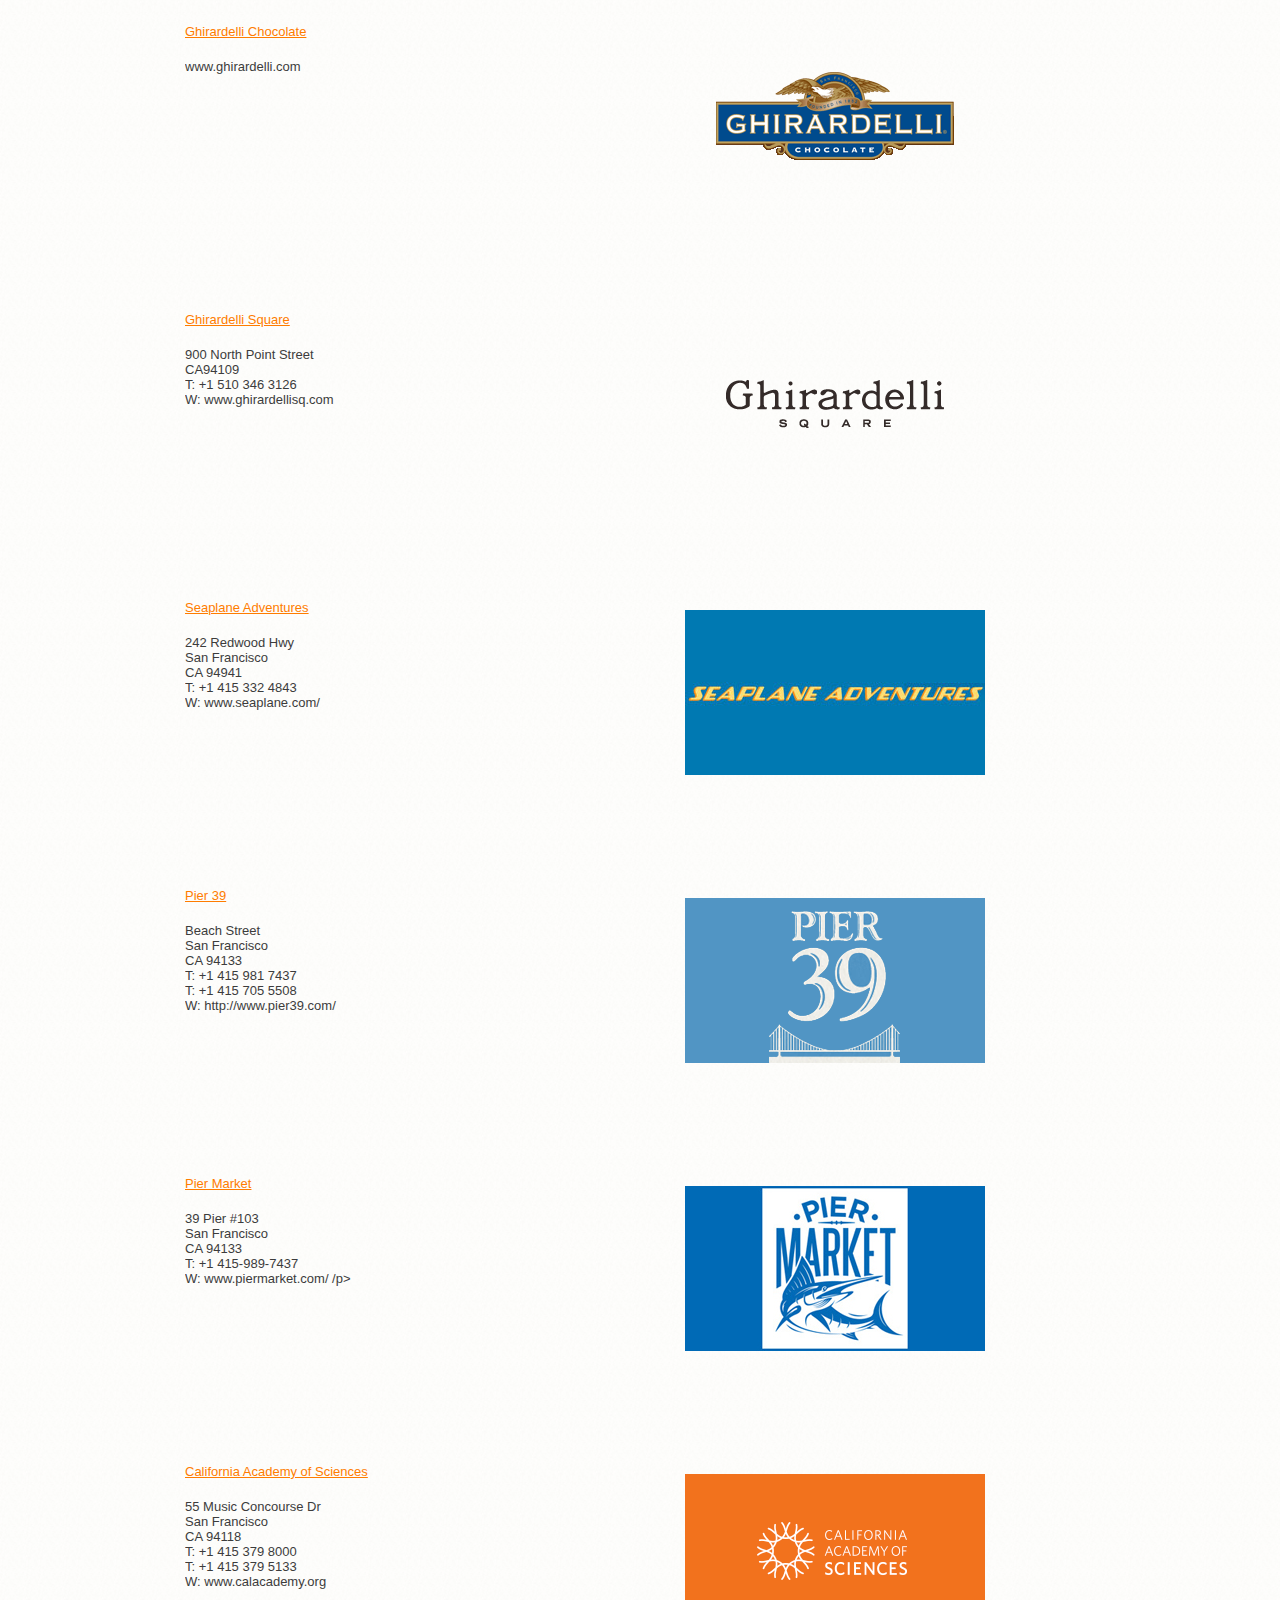
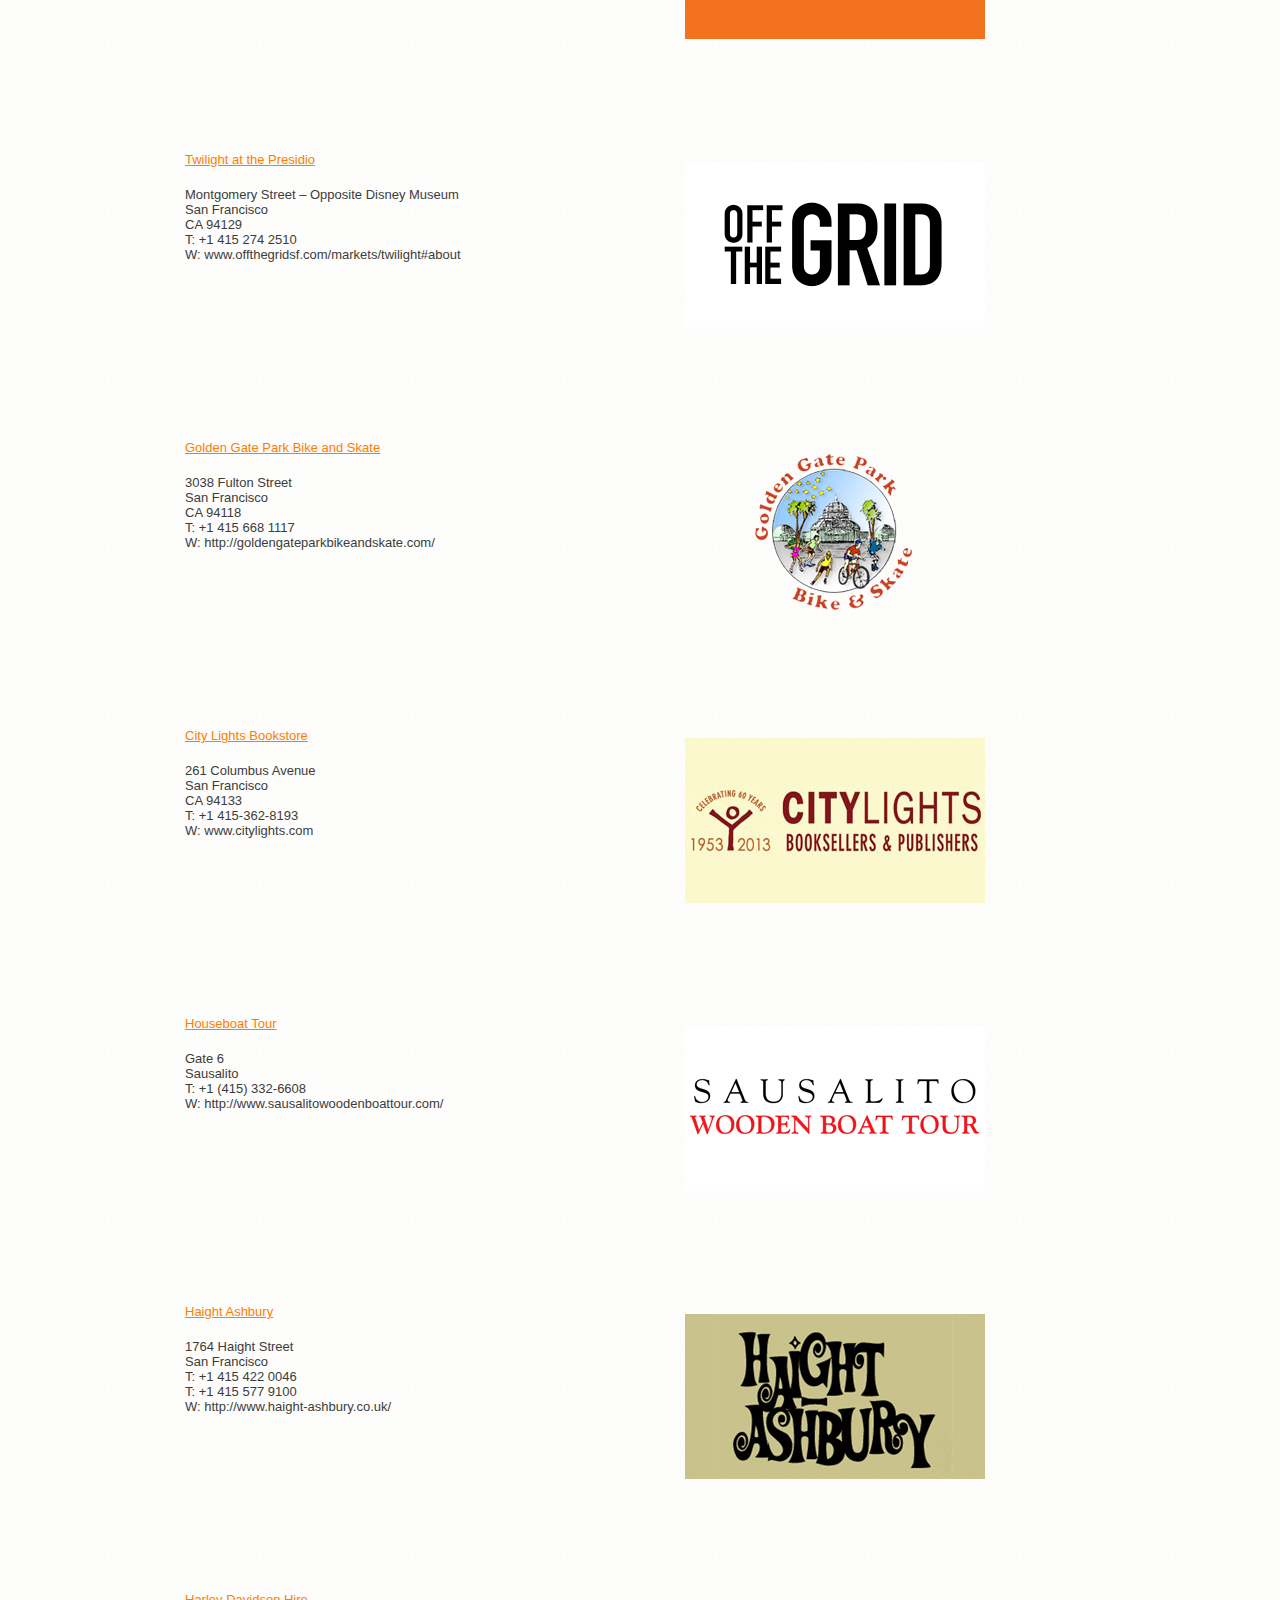
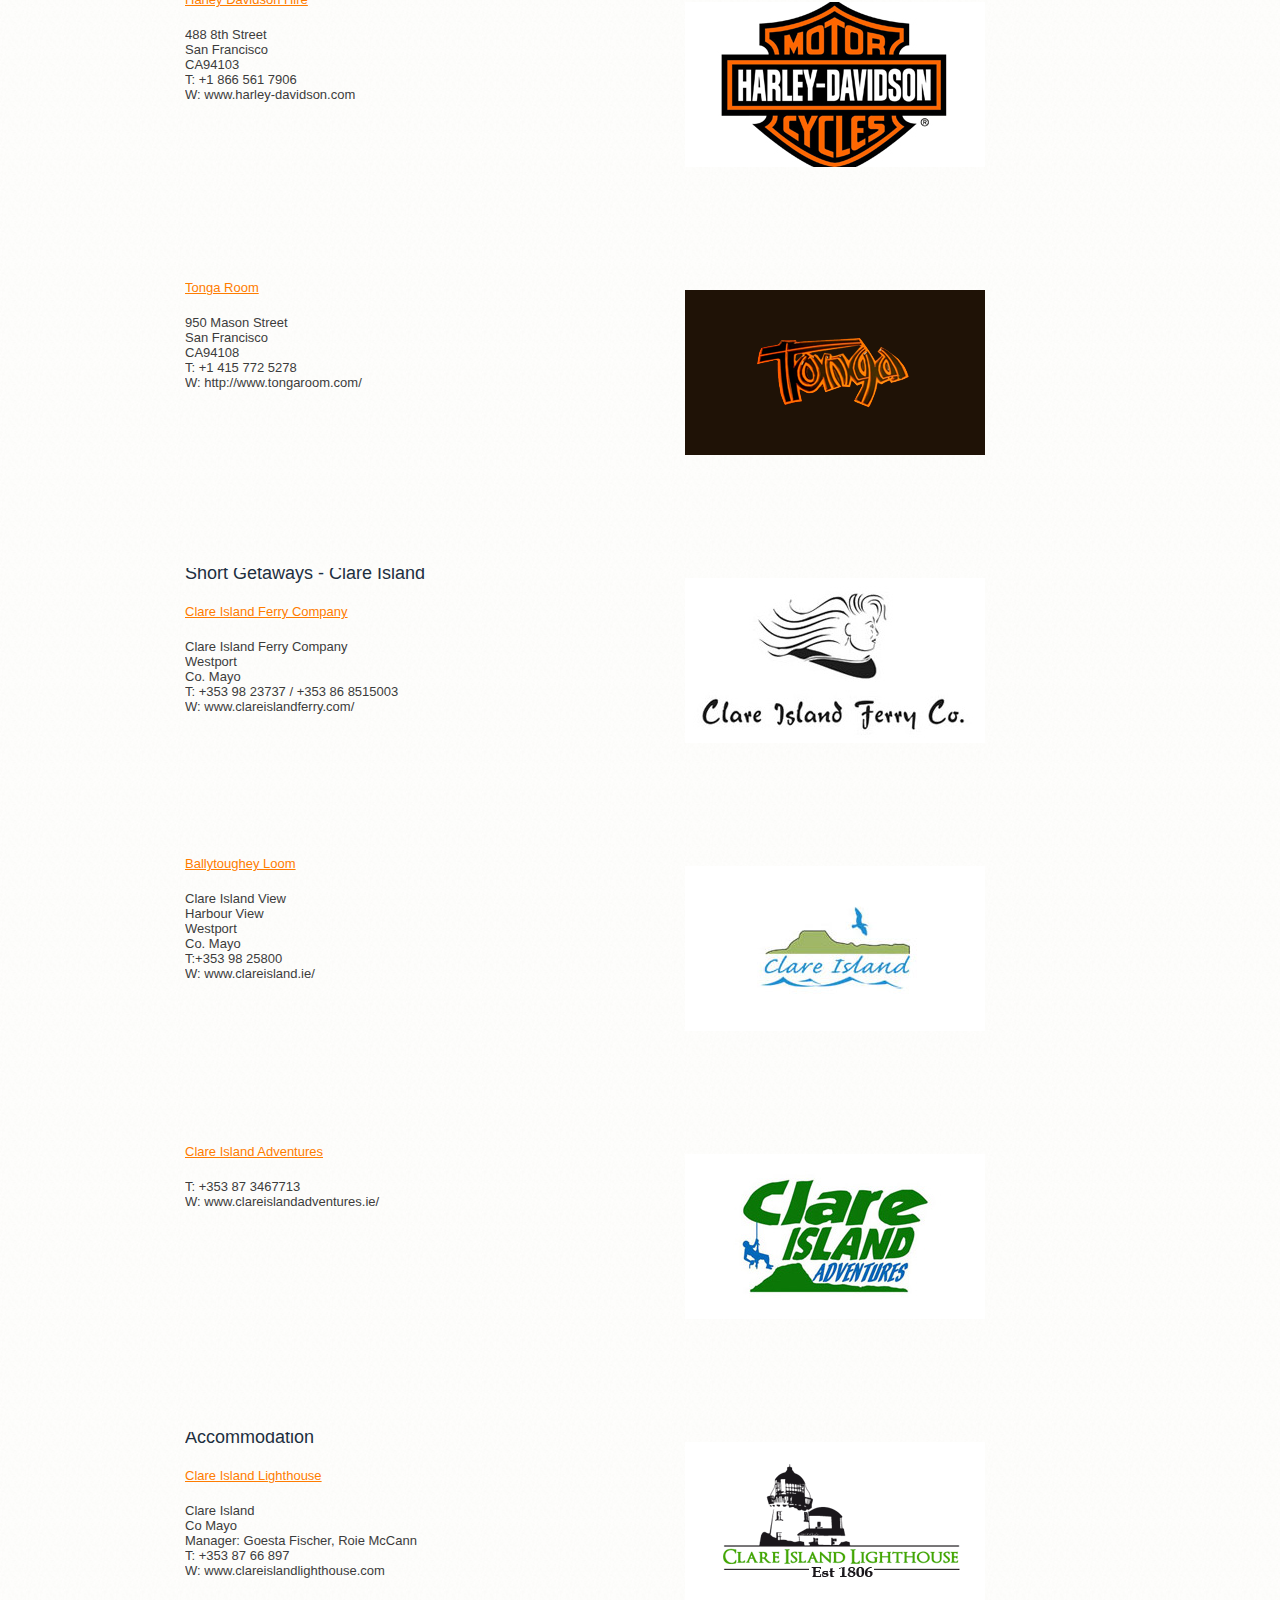
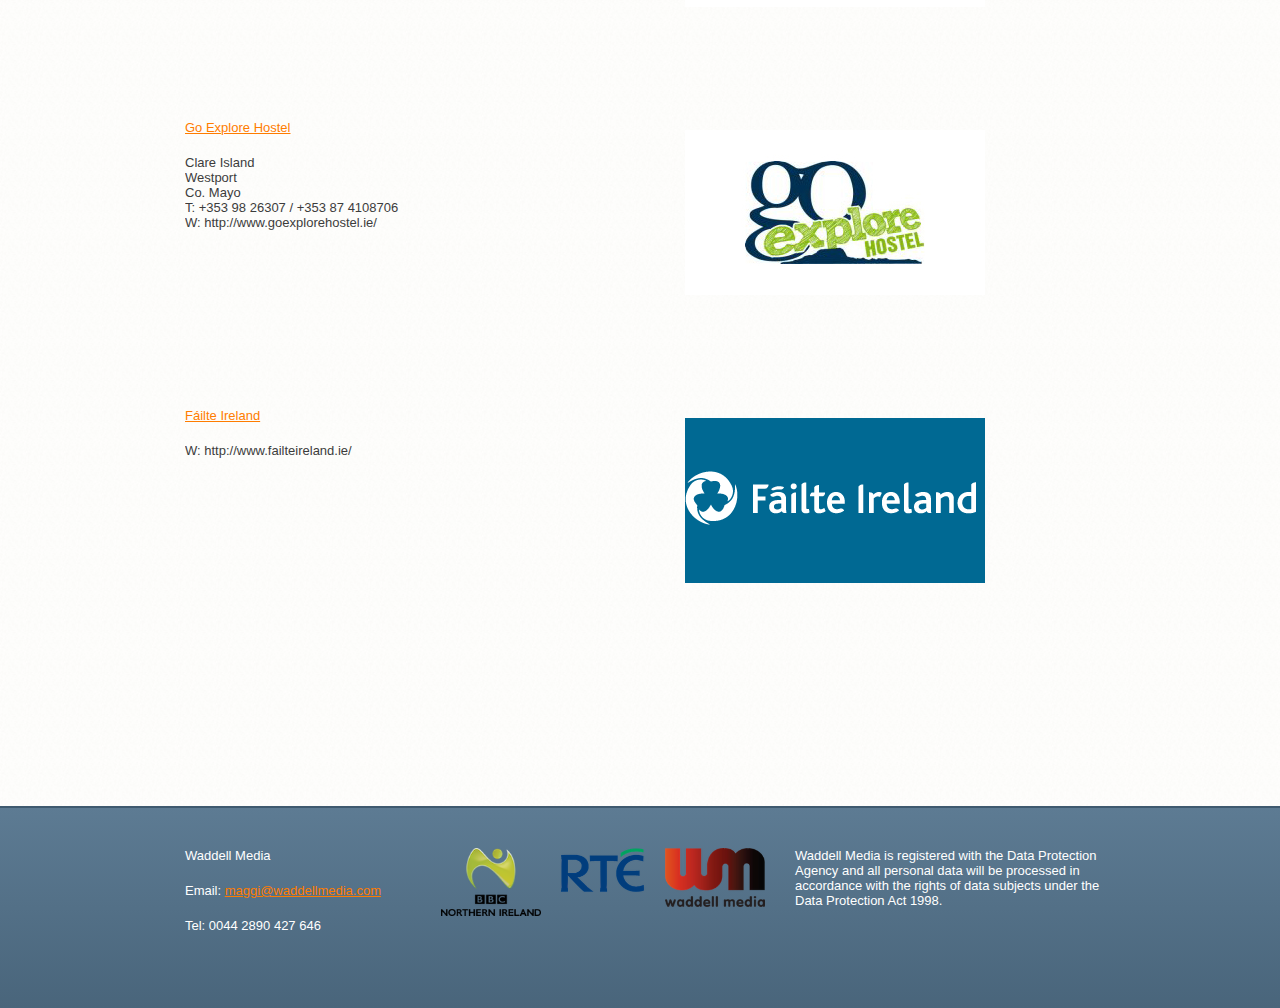
<file: sanfran_info.html>
<!DOCTYPE html> 
<html dir="ltr" lang="en-US"> 
<head> 
<meta charset="UTF-8" />
<!--[if IE]>
<script src="http://html5shiv.googlecode.com/svn/trunk/html5.js"></script>
<![endif]--> 
<title>Getaways</title>
<!--[if !IE 7]><!--><link rel="stylesheet" type="text/css" media="all" href="css/style2.css" /><!--<![endif]-->
<!--[if IE 7]>
<link rel="stylesheet" type="text/css" media="all" href="css/iestyle.css" />
<![endif]-->


<script>
  (function(i,s,o,g,r,a,m){i['GoogleAnalyticsObject']=r;i[r]=i[r]||function(){
  (i[r].q=i[r].q||[]).push(arguments)},i[r].l=1*new Date();a=s.createElement(o),
  m=s.getElementsByTagName(o)[0];a.async=1;a.src=g;m.parentNode.insertBefore(a,m)
  })(window,document,'script','//www.google-analytics.com/analytics.js','ga');

  ga('create', 'UA-49676630-1', 'getaways2015.com');
  ga('send', 'pageview');

</script>

<link rel="shortcut icon" href="images/favicon.ico"> 

<script type="text/javascript">



</script>

</head>

<body>

<!--<div id="headerback">
</div>-->

<div id="container">


<header>
<!--<img src="images/getaways2.png" alt="presenter" class="logo" />-->

<img src="images/getaways_title.png" alt="Logo" class="logo"/>

<!--<div id="strap2">
<p> TV Travel Series</p>
</div>

<div class="strap"> Your Opinions - Your Show</div>-->

</header>
<div id="wrapper">







<div id="blank">

</div>

<nav>
	



<ul id="nav">

    <li> <a href="index.html">Home</a></li>

  <li><a href="#">Destinations</a>

  		<ul>
  		<li><a href="/sanfran">San Francisco</a></li>
  		<li><a href="/majorca">Majorca</a></li>
  		<li><a href="/istria">Istria</a></li>
  		<li><a href="/krakow">Krakow</a></li>
  		<li><a href="/tuscany">Tuscany</a></li>
  		<li><a href="/toronto">Toronto</a></li>

  		
  		
  	
  		
		
		
	
       </ul></li>

       

   <li><a href="/contact.php">Contact</a>

</li>

   

</ul>

</nav>


<section id="questions">

<article id="welcome">



<h2> San Francisco</h2>

<img src="images/sanfran1.jpg" alt="San Francisco" class="destimg2">
<img src="images/sanfran2.jpg" alt="San Francisco" class="destimg2">
<img src="images/sanfran3.jpg" alt="San Francisco" class="destimg2">
<img src="images/sanfran4.jpg" alt="San Francisco" class="destimg2">

<p>In this episode Joe and Angela report from San Francisco, taking advantage of a new direct flight from Dublin. Highlights include a seaplane flight over the Golden Gate Bridge, a GoCar Tour exploring the city’s famous zig-zag streets, hunting out the world’s best vintage shopping opportunities and of course, the old favourites, the sealions at Pier 39.</p>
<p>Joe also takes a short getaway to Clare Island off the west coast, where he finds a raft race in progress, tries his luck on a handloom and checks out the rooms in a rather smart lighthouse.</p>

<section class="locationinfo">
<article class="locationinfobox"><h3> Tourist Information Website </h3>
<p> <a href="http://www.sfgov.org/visitors" target="_blank">San Francisco Tourist Board </a></p>
<p>W: www.sfgov.org/visitors</p>
</article>
<a href="http://www.sfgov.org/visitors" target="_blank"><img src="images/sanfrantourist.png" alt="San Franciso Tourist Board" class="imglocationinfo" /></a>
</section>

<section class="locationinfo">
<article class="locationinfobox">
<p> <a href="http://www.visitusa.org.uk" target="_blank">Visit USA </a></p>
<p>W: www.visitusa.org.uk<br />
www.visitusa.ie
</p>
</article>
<a href="http://www.visitusa.org.uk" target="_blank"><img src="images/visitusa.png" alt="Visit USA" class="imglocationinfo" /></a>
</section>




<section class="locationinfo">

<article class="locationinfobox"><h3> Flights </h3>

<p> <a href="http://www.aerlingus.com" target="_blank">Aer Lingus</a></p>
<p> Flights daily from Dublin to Boston<br />
W: www.aerlingus.com/</p>
</article>
<a href="http://www.aerlingus.com" target="_blank"><img src="images/aerlingus.jpg" alt="Aerlingus" class="imglocationinfo" /></a>

</section>

<section class="locationinfo">

<article class="locationinfobox"><h3> Tour Operators </h3>

<p> <a href="http://www.americanholidays.com" target="_blank">American Holidays</a></p>
<p> W: http://www.americanholidays.com</p>
</article>
<a href="http://www.americanholidays.com" target="_blank"><img src="images/americanholidays.jpg" alt="American Holidays" class="imglocationinfo" /></a>

</section>

<section class="locationinfo">

<article class="locationinfobox"><h3> Other Tour Operators </h3>

<p> <a href="http://www.falconholidays.co.uk" target="_blank">Falcon Holidays</a></p>
<p> W: www.falconholidays.co.uk/<br />
www.falconholidays.ie/</p>
</article>
<a href="http://www.falconholidays.co.uk" target="_blank"><img src="images/falcon.gif" alt="Falcon Holidays" class="imglocationinfo" /></a>

</section>

<section class="locationinfo">

<article class="locationinfobox">

<p> <a href="http://www.clickandgo.com" target="_blank">Click and Go</a></p>
<p> W: www.clickandgo.com</p>
</article>
<a href="http://www.clickandgo.com" target="_blank"><img src="images/clickandgo.png" alt="Click and Go" class="imglocationinfo" /></a>

</section>


<section class="locationinfo">
<article class="locationinfobox"><h3> Accommodation </h3>
<p> <a href="http://www.hoteltriton.com" target="_blank">Hotel Triton	</a></p>
<p>342 Grant Avenue<br />
San Francisco<br />
CA 941018<br />
T: +1 415 394 0500<br /> 
W: www.hoteltriton.com
</p>
</article>
<a href="http://www.hoteltriton.com" target="_blank"><img src="images/triton.png" alt="Hotel Triton" class="imglocationinfo" /></a>

</section>



<section class="locationinfo">
<article class="locationinfobox">
<p> <a href="http://www.holidayinn.com" target="_blank">Holiday Inn Fisherman’s Wharf </a></p>
<p>1300 Columbus Avenue<br />
San Francisco<br />
CA 94133<br />
T: +1 800-942-7348<br />

W: www.holidayinn.com
</p>
</article>
<a href="http://www.holidayinn.com" target="_blank"><img src="images/fishersmanwharf.png" alt="Holiday Inn Fisherman’s Wharf " class="imglocationinfo" /></a>

</section>

<section class="locationinfo">
<article class="locationinfobox">
<p> <a href="http://sf.handlery.com/" target="_blank">Handlery Union Square Hotel</a></p>
<p>351 Geary Street<br />
San Francisco<br />
CA 94102<br />
T: +1 415-781-7800
<br />
W: www.sf.handlery.com

</p>
</article>
<a href="http://sf.handlery.com/" target="_blank"><img src="images/union.png" alt="Handlery Union Square Hotel" class="imglocationinfo" /></a>

</section>

<section class="locationinfo">
<article class="locationinfobox">
<p> <a href="http://www.sfhoteldesarts.com" target="_blank">Hotel Des Arts</a></p>
<p>447 Bush Street<br />
San Francisco<br />
CA 94108<br />
T: +1 415-956-3232
<br />
W: www.sfhoteldesarts.com
</p>
</article>
<a href="http://www.sfhoteldesarts.com" target="_blank"><img src="images/desarts.jpg" alt="Hotel Des Arts" class="imglocationinfo" /></a>

</section>

<section class="locationinfo">
<article class="locationinfobox">

<p> <a href="http://www.jdvhotels.com/HotelCarlton" target="_blank">Carlton Hotel</a></p>
<p>1075 Sutter Street<br />
San Francisco<br />
CA 94109<br />
T: +1 415-673-0242
<br />
W: www.jdvhotels.com/HotelCarlton

</p>

</article>
<a href="http://www.jdvhotels.com/HotelCarlton" target="_blank"><img src="images/carlton.png" alt="Carlton Hotel" class="imglocationinfo" /></a>

</section>

<section class="locationinfo">
<article class="locationinfobox">

<p> <a href="http://www.cavallopoint.com" target="_blank">Cavallo Point</a></p>
<p>601 Murray Cir<br />
Sausalito<br />
San Francisco<br />
CA 94965<br />
T: +1 415-339-4700
<br />
W: www.cavallopoint.com
</p>

</article>
<a href="http://www.cavallopoint.com" target="_blank"><img src="images/cavallo.png" alt="Cavallo Point" class="imglocationinfo" /></a>

</section>

<section class="locationinfo"><h3> Activities </h3>
<article class="locationinfobox">
<p> <a href="http://www.gocartours.com" target="_blank">GoCar Tours</a></p>
<p>431 Beach Street<br />
San Francisco<br />
CA 94133<br />
T: +1 415-441-5695
<br />
W: www.gocartours.com
</p>
</article>
<a href="http://www.gocartours.com" target="_blank"><img src="images/gocar.jpg" alt="GoCar Tours" class="imglocationinfo" /></a>

</section>

<section class="locationinfo">
<article class="locationinfobox">
<p> <a href="http://www.sfswanoysterdepot.com/" target="_blank">Swan Oyster Depot </a></p>
<p>1517 Polk Street<br />
San Francisco<br />
CA94109<br />
T: +1 415 673 2757<br />
W: http://www.sfswanoysterdepot.com/
</p>
</article>
<a href="http://www.sfswanoysterdepot.com/" target="_blank"><img src="images/swan.png" alt="Swan Oyster Depot" class="imglocationinfo" /></a>

</section>

<section class="locationinfo">
<article class="locationinfobox">
<p> <a href="http://www.ghirardelli.com" target="_blank">Ghirardelli Chocolate</a></p>
<p>www.ghirardelli.com</p>
</article>
<a href="http://www.ghirardelli.com" target="_blank"><img src="images/chocolate.png" alt="Ghirardelli Chocolate" class="imglocationinfo" /></a>

</section>

<section class="locationinfo">
<article class="locationinfobox">
<p> <a href="http://www.ghirardellisq.com" target="_blank">Ghirardelli Square</a></p>
<p>900 North Point Street<br />
CA94109<br />
T: +1 510 346 3126
<br />
W: www.ghirardellisq.com
</p>
</article>
<a href="http://www.ghirardellisq.com" target="_blank"><img src="images/chocolatesquare.png" alt="Ghirardelli Square" class="imglocationinfo" /></a>

</section>

<section class="locationinfo">
<article class="locationinfobox">
<p> <a href="http://www.seaplane.com/" target="_blank">Seaplane Adventures</a></p>
<p>242 Redwood Hwy<br />
San Francisco<br />
CA 94941<br />
T: +1 415 332 4843
<br />
W: www.seaplane.com/
</p>
</article>
<a href="http://www.seaplane.com/" target="_blank"><img src="images/adventures.jpg" alt="Seaplane Adventures" class="imglocationinfo" /></a>

</section>

<section class="locationinfo">
<article class="locationinfobox">
<p> <a href="http://www.pier39.com/" target="_blank">Pier 39</a></p>
<p>Beach Street<br />
San Francisco<br />
CA 94133<br />
T: +1 415 981 7437<br />
T: +1 415 705 5508
<br />
W: http://www.pier39.com/
</p>
</article>
<a href="http://www.pier39.com/" target="_blank"><img src="images/pier39.png" alt="Pier 39" class="imglocationinfo" /></a>

</section>

<section class="locationinfo">
<article class="locationinfobox">
<p> <a href="http://www.piermarket.com/" target="_blank">Pier Market</a></p>
<p>39 Pier #103<br />
San Francisco<br />
CA 94133<br />
T: +1 415-989-7437
<br />
W: www.piermarket.com/
/p>
</article>
<a href="http://www.piermarket.com/" target="_blank"><img src="images/piermarket.jpg" alt="Pier Market" class="imglocationinfo" /></a>

</section>

<section class="locationinfo">
<article class="locationinfobox">
<p> <a href="http://www.calacademy.org" target="_blank">California Academy of Sciences</a></p>
<p>55 Music Concourse Dr<br />
San Francisco<br />
CA 94118<br />
T: +1 415 379 8000<br />
T: +1 415 379 5133
<br />
W: www.calacademy.org
</article>
<a href="http://www.calacademy.org" target="_blank"><img src="images/science.png" alt="California Academy of Sciences" class="imglocationinfo" /></a>

</section>

<section class="locationinfo">
<article class="locationinfobox">
<p> <a href="http://www.offthegridsf.com/markets/twilight#about" target="_blank">Twilight at the Presidio</a></p>
<p>Montgomery Street – Opposite Disney Museum <br />
San Francisco<br />
CA 94129<br />
T: +1 415 274 2510
<br />
W: www.offthegridsf.com/markets/twilight#about

</p>
</article>
<a href="http://www.offthegridsf.com/markets/twilight#about" target="_blank"><img src="images/trilight.gif" alt="Twilight at the Presidio" class="imglocationinfo" /></a>

</section>


<section class="locationinfo">
<article class="locationinfobox">
<p> <a href="http://goldengateparkbikeandskate.com/" target="_blank">Golden Gate Park Bike and Skate </a></p>
<p>3038 Fulton Street<br />
San Francisco<br />
CA 94118<br />
T: +1 415 668 1117
<br />
W: http://goldengateparkbikeandskate.com/

</p>
</article>
<a href="http://goldengateparkbikeandskate.com/" target="_blank"><img src="images/goldenbike.png" alt="Golden Gate Park Bike and Skate " class="imglocationinfo" /></a>

</section>

<section class="locationinfo">
<article class="locationinfobox">
<p> <a href="http://www.citylights.com" target="_blank">City Lights Bookstore</a></p>
<p>261 Columbus Avenue<br />
San Francisco<br />
CA 94133<br />
T: +1 415-362-8193
<br />
W: www.citylights.com

</p>
</article>
<a href="http://www.citylights.com" target="_blank"><img src="images/lightbooks.jpg" alt="City Lights Bookstore" class="imglocationinfo" /></a>

</section>

<section class="locationinfo">
<article class="locationinfobox">
<p> <a href="http://www.sausalitowoodenboattour.com/" target="_blank">Houseboat Tour</a></p>
<p>Gate 6<br />
Sausalito<br />
T: +1 (415) 332-6608
<br />
W: http://www.sausalitowoodenboattour.com/
</p>
</article>
<a href="http://www.sausalitowoodenboattour.com/" target="_blank"><img src="images/houseboat.gif" alt="Houseboat Tour" class="imglocationinfo" /></a>

</section>

<section class="locationinfo">
<article class="locationinfobox">
<p> <a href="http://www.haight-ashbury.co.uk/" target="_blank">Haight Ashbury</a></p>
<p>1764 Haight Street<br />
San Francisco<br />

T: +1 415 422 0046<br />
T: +1 415 577 9100
<br />
W: http://www.haight-ashbury.co.uk/


</p>
</article>
<a href="http://www.haight-ashbury.co.uk/" target="_blank"><img src="images/ashbury.png" alt="Haight Ashbury" class="imglocationinfo" /></a>

</section>

<section class="locationinfo">
<article class="locationinfobox">
<p> <a href="http://www.harley-davidson.com" target="_blank">Harley Davidson Hire</a></p>
<p>488 8th Street<br />
San Francisco<br />
CA94103<br />
T: +1 866 561 7906
<br />
W: www.harley-davidson.com


</p>
</article>
<a href="http://www.harley-davidson.com" target="_blank"><img src="images/Harley.jpg" alt="Harley Davidson Hire" class="imglocationinfo" /></a>

</section>

<section class="locationinfo">
<article class="locationinfobox">
<p> <a href="http://www.tongaroom.com/" target="_blank">Tonga Room</a></p>
<p>950 Mason Street <br />
San Francisco<br />
CA94108<br />
T: +1 415 772 5278
<br />
W: http://www.tongaroom.com/


</p>
</article>
<a href="http://www.tongaroom.com/" target="_blank"><img src="images/tonga.png" alt="Tonga Room" class="imglocationinfo" /></a>

</section>

<section class="locationinfo">
<article class="locationinfobox"><h3> Short Getaways - Clare Island </h3>

<p> <a href="http://www.clareislandferry.com/" target="_blank">Clare Island Ferry Company
</a></p>
<p>Clare Island Ferry Company<br />
Westport<br />
Co. Mayo<br />
T: +353 98 23737 / +353 86 8515003
<br />
W: www.clareislandferry.com/
</p>
</p>
</article>
<a href="http://www.clareislandferry.com/" target="_blank"><img src="images/clareferry.jpg" alt="Clare Island Ferry Company" class="imglocationinfo" /></a>
</section>

<section class="locationinfo">
<article class="locationinfobox">

<p> <a href="http://www.clareisland.ie/" target="_blank">Ballytoughey Loom</a></p>
<p>Clare Island View<br />
Harbour View <br />
Westport <br />
Co. Mayo<br />
T:+353 98 25800
<br />
W: www.clareisland.ie/
</p>
</p>
</article>
<a href="http://www.clareisland.ie/" target="_blank"><img src="images/ballyloom.jpg" alt="Ballytoughey Loom" class="imglocationinfo" /></a>
</section>

<section class="locationinfo">
<article class="locationinfobox">

<p> <a href="http://www.clareislandadventures.ie/" target="_blank">Clare Island Adventures</a></p>
<p>	T: +353 87 3467713
<br />
W: www.clareislandadventures.ie/
</p>
</article>
<a href="http://www.clareislandadventures.ie/" target="_blank"><img src="images/clareadventures.jpg" alt="Clare Island Adventures" class="imglocationinfo" /></a>
</section>


<section class="locationinfo">
<article class="locationinfobox"><h3> Accommodation </h3>

<p> <a href="http://www.clareislandlighthouse.com" target="_blank">Clare Island Lighthouse</a></p>
<p>	 Clare Island<br />
Co Mayo<br />

Manager: Goesta Fischer, Roie McCann
<br />
T: +353 87 66 897
<br />
W: www.clareislandlighthouse.com 
</p>
</article>
<a href="http://www.clareislandlighthouse.com/" target="_blank"><img src="images/lighthouse.png" alt="Clare Island Lighthouse" class="imglocationinfo" /></a>
</section>

<section class="locationinfo">
<article class="locationinfobox">

<p> <a href="http://www.goexplorehostel.ie/" target="_blank">Go Explore Hostel</a></p>
<p>Clare Island<br />
Westport<br />
Co. Mayo<br />
T: +353 98 26307 / 
+353 87 4108706
<br />
W: http://www.goexplorehostel.ie/
 </p>
</p>
</article>
<a href="http://www.goexplorehostel.ie/" target="_blank"><img src="images/goexplore.jpg" alt="Go Explore Hostel" class="imglocationinfo" /></a>
</section>

<section class="locationinfo">
<article class="locationinfobox">

<p> <a href="http://www.failteireland.ie/" target="_blank">Fáilte Ireland</a></p>
<p>W: http://www.failteireland.ie/</p>
</p>
</article>
<a href="http://www.failteireland.ie/" target="_blank"><img src="images/failte.gif" alt="Failte Ireland" class="imglocationinfo" /></a>
</section>
</article>

</section>


</section>



</div></div>
<div id="footerback">
<footer>
<section id="footerleft">
<p>Waddell Media</p>

<p>Email: <a href="mailto:maggi@waddellmedia.com">maggi@waddellmedia.com</a></p><p>
Tel: 0044 2890 427 646</p>
</section>

<section id="navright">
<a href="http://www.waddellmedia.com/"><img src ="images/waddellmedia.png" alt="waddell" class="navimg" /></a>
<a href="http://www.rte.ie/tv/programmes/lifestyle.html"><img src ="images/rte_logo.png" alt="RTE" class="navimg" /></a>
<a href="http://www.bbc.co.uk/northernireland/"><img src ="images/bbc_ni.png" alt="BBC" class="navimg" /></a>
</section>

<section id="footerright">
<p>Waddell Media is registered with the Data Protection Agency and all personal data will be processed in accordance with the rights of data subjects under the Data Protection Act 1998.</p>

</section>

</footer>
</div>
</file>
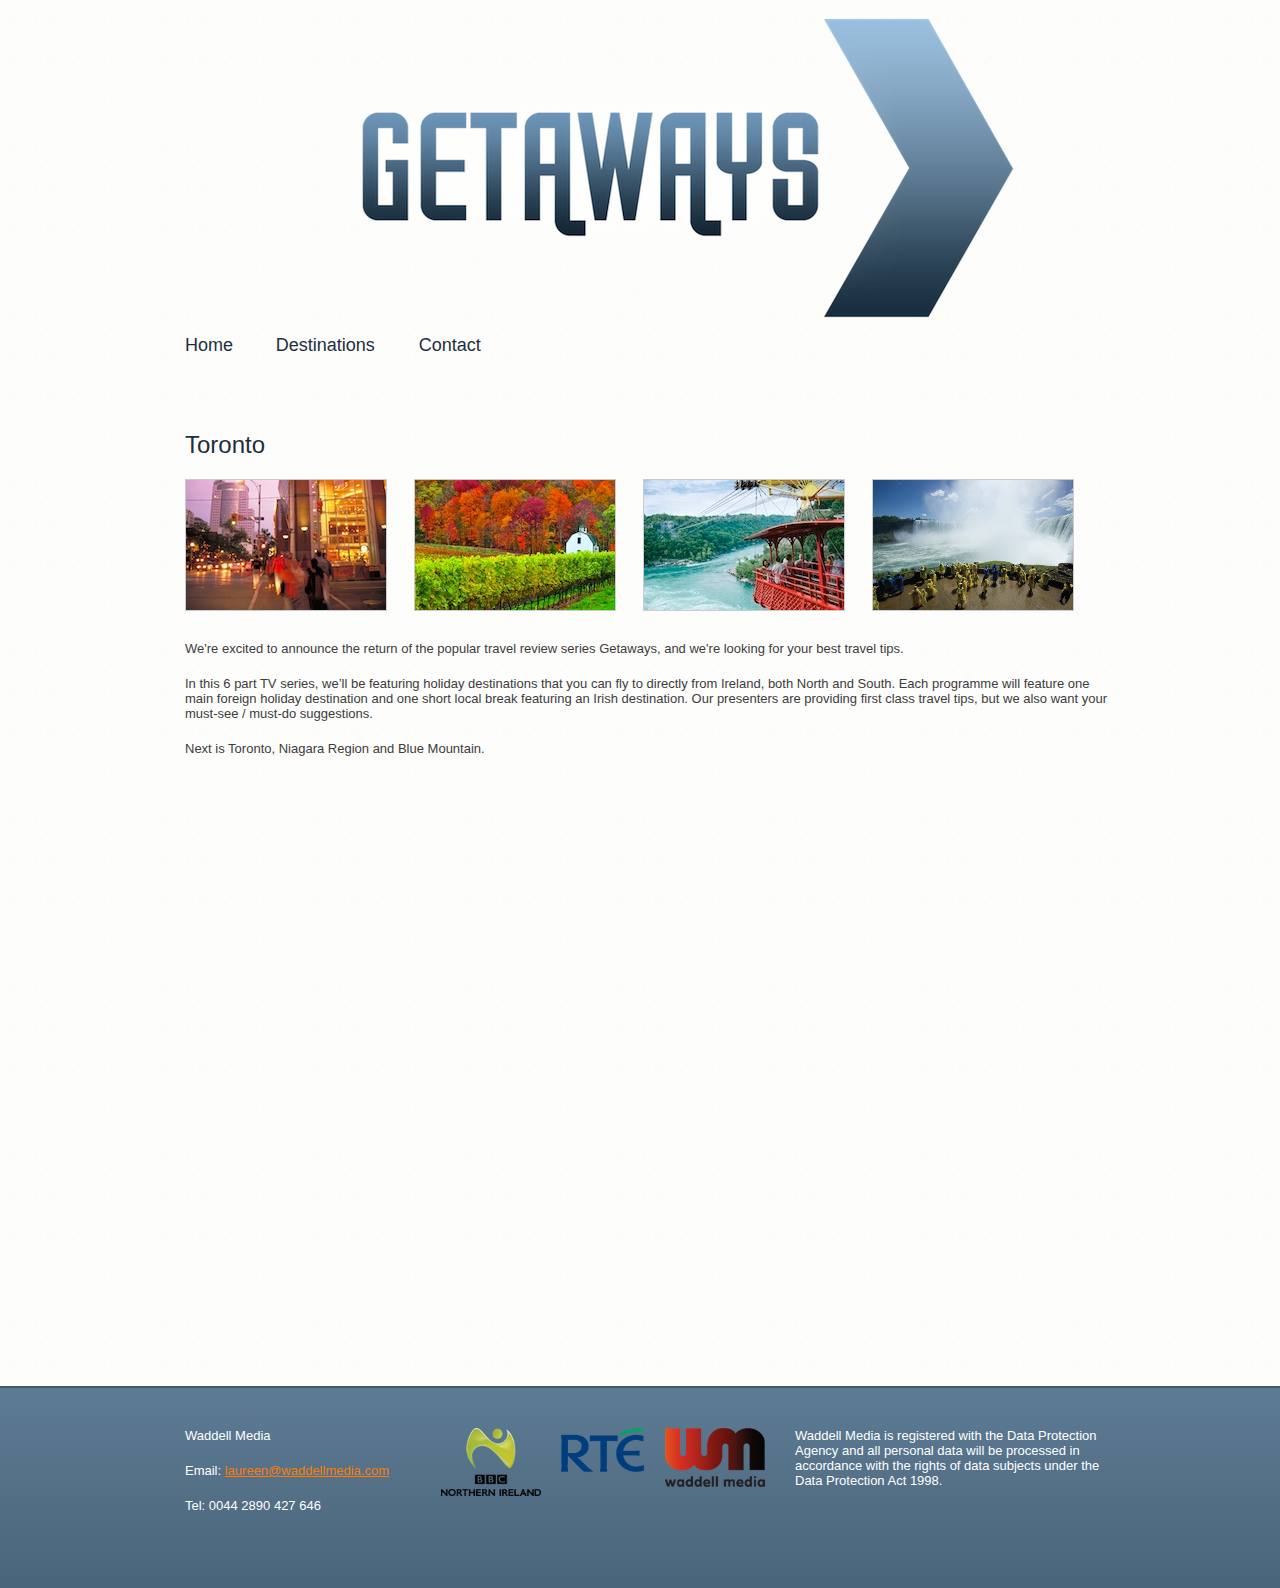
<file: toronto.html>
<!DOCTYPE html> 
<html dir="ltr" lang="en-US"> 
<head> 
<meta charset="UTF-8" />
<!--[if IE]>
<script src="http://html5shiv.googlecode.com/svn/trunk/html5.js"></script>
<![endif]--> 
<title>Getaways</title>
<!--[if !IE 7]><!--><link rel="stylesheet" type="text/css" media="all" href="css/style2.css" /><!--<![endif]-->
<!--[if IE 7]>
<link rel="stylesheet" type="text/css" media="all" href="css/iestyle.css" />
<![endif]-->


<script>
  (function(i,s,o,g,r,a,m){i['GoogleAnalyticsObject']=r;i[r]=i[r]||function(){
  (i[r].q=i[r].q||[]).push(arguments)},i[r].l=1*new Date();a=s.createElement(o),
  m=s.getElementsByTagName(o)[0];a.async=1;a.src=g;m.parentNode.insertBefore(a,m)
  })(window,document,'script','//www.google-analytics.com/analytics.js','ga');

  ga('create', 'UA-49676630-1', 'getaways2015.com');
  ga('send', 'pageview');

</script>

<link rel="shortcut icon" href="images/favicon.ico"> 

<script type="text/javascript">



</script>

</head>

<body>

<!--<div id="headerback">
</div>-->

<div id="container">


<header>
<!--<img src="images/getaways2.png" alt="presenter" class="logo" />-->

<img src="images/getaways_title.png" alt="Logo" class="logo"/>

<!--<div id="strap2">
<p> TV Travel Series</p>
</div>

<div class="strap"> Your Opinions - Your Show</div>-->

</header>
<div id="wrapper">







<div id="blank">

</div>

<nav>
	



<ul id="nav">

    <li> <a href="index.html">Home</a></li>

  <li><a href="#">Destinations</a>

  		<ul>
  		<li><a href="/sanfran">San Francisco</a></li>
  		<li><a href="/majorca">Majorca</a></li>
  		<li><a href="/istria">Istria</a></li>
  		<li><a href="/krakow">Krakow</a></li>
  		<li><a href="/tuscany">Tuscany</a></li>
  		<li><a href="/toronto">Toronto</a></li>

  		
  		
  	
  		
		
		
	
       </ul></li>

       

   <li><a href="/contact.php">Contact</a>

</li>

   

</ul>

</nav>


<section id="questions">

<article id="welcome">



<h2> Toronto </h2>

<img src="images/toronto1.jpg" alt="Toronto" class="destimg2">
<img src="images/toronto2.jpg" alt="Toronto" class="destimg2">
<img src="images/toronto3.jpg" alt="Toronto" class="destimg2">
<img src="images/toronto4.jpg" alt="Toronto" class="destimg2">

<p>We're excited to announce the return of the popular travel review series Getaways, and we're looking for your best travel tips.</p>
<p>In this 6 part TV series, we’ll be featuring holiday destinations that you can fly to directly from Ireland, both North and South. Each programme will feature one main foreign holiday destination and one short local break featuring an Irish destination.
Our presenters are providing first class travel tips, but we also want your must-see / must-do suggestions. </p>

<p>Next is Toronto, Niagara Region and Blue Mountain.</p>

<!-- Change the width and height values to suit you best -->
<div class="typeform-widget" data-url="https://getaways2015.typeform.com/to/EWjUiw" data-text="Toronto - Click here to begin" style="width:100%;height:500px;"></div>
<script>(function(){var qs,js,q,s,d=document,gi=d.getElementById,ce=d.createElement,gt=d.getElementsByTagName,id='typef_orm',b='https://s3-eu-west-1.amazonaws.com/share.typeform.com/';if(!gi.call(d,id)){js=ce.call(d,'script');js.id=id;js.src=b+'widget.js';q=gt.call(d,'script')[0];q.parentNode.insertBefore(js,q)}})()</script>

</article>





</section>



</div></div>
<div id="footerback">
<footer>
<section id="footerleft">
<p>Waddell Media</p>

<p>Email: <a href="mailto:laureen@waddellmedia.com">laureen@waddellmedia.com</a></p><p>
Tel: 0044 2890 427 646</p>
</section>

<section id="navright">
<a href="http://www.waddellmedia.com/"><img src ="images/waddellmedia.png" alt="waddell" class="navimg" /></a>
<a href="http://www.rte.ie/tv/programmes/lifestyle.html"><img src ="images/rte_logo.png" alt="RTE" class="navimg" /></a>
<a href="http://www.bbc.co.uk/northernireland/"><img src ="images/bbc_ni.png" alt="BBC" class="navimg" /></a>
</section>

<section id="footerright">
<p>Waddell Media is registered with the Data Protection Agency and all personal data will be processed in accordance with the rights of data subjects under the Data Protection Act 1998.</p>

</section>

</footer>
</div>
</file>
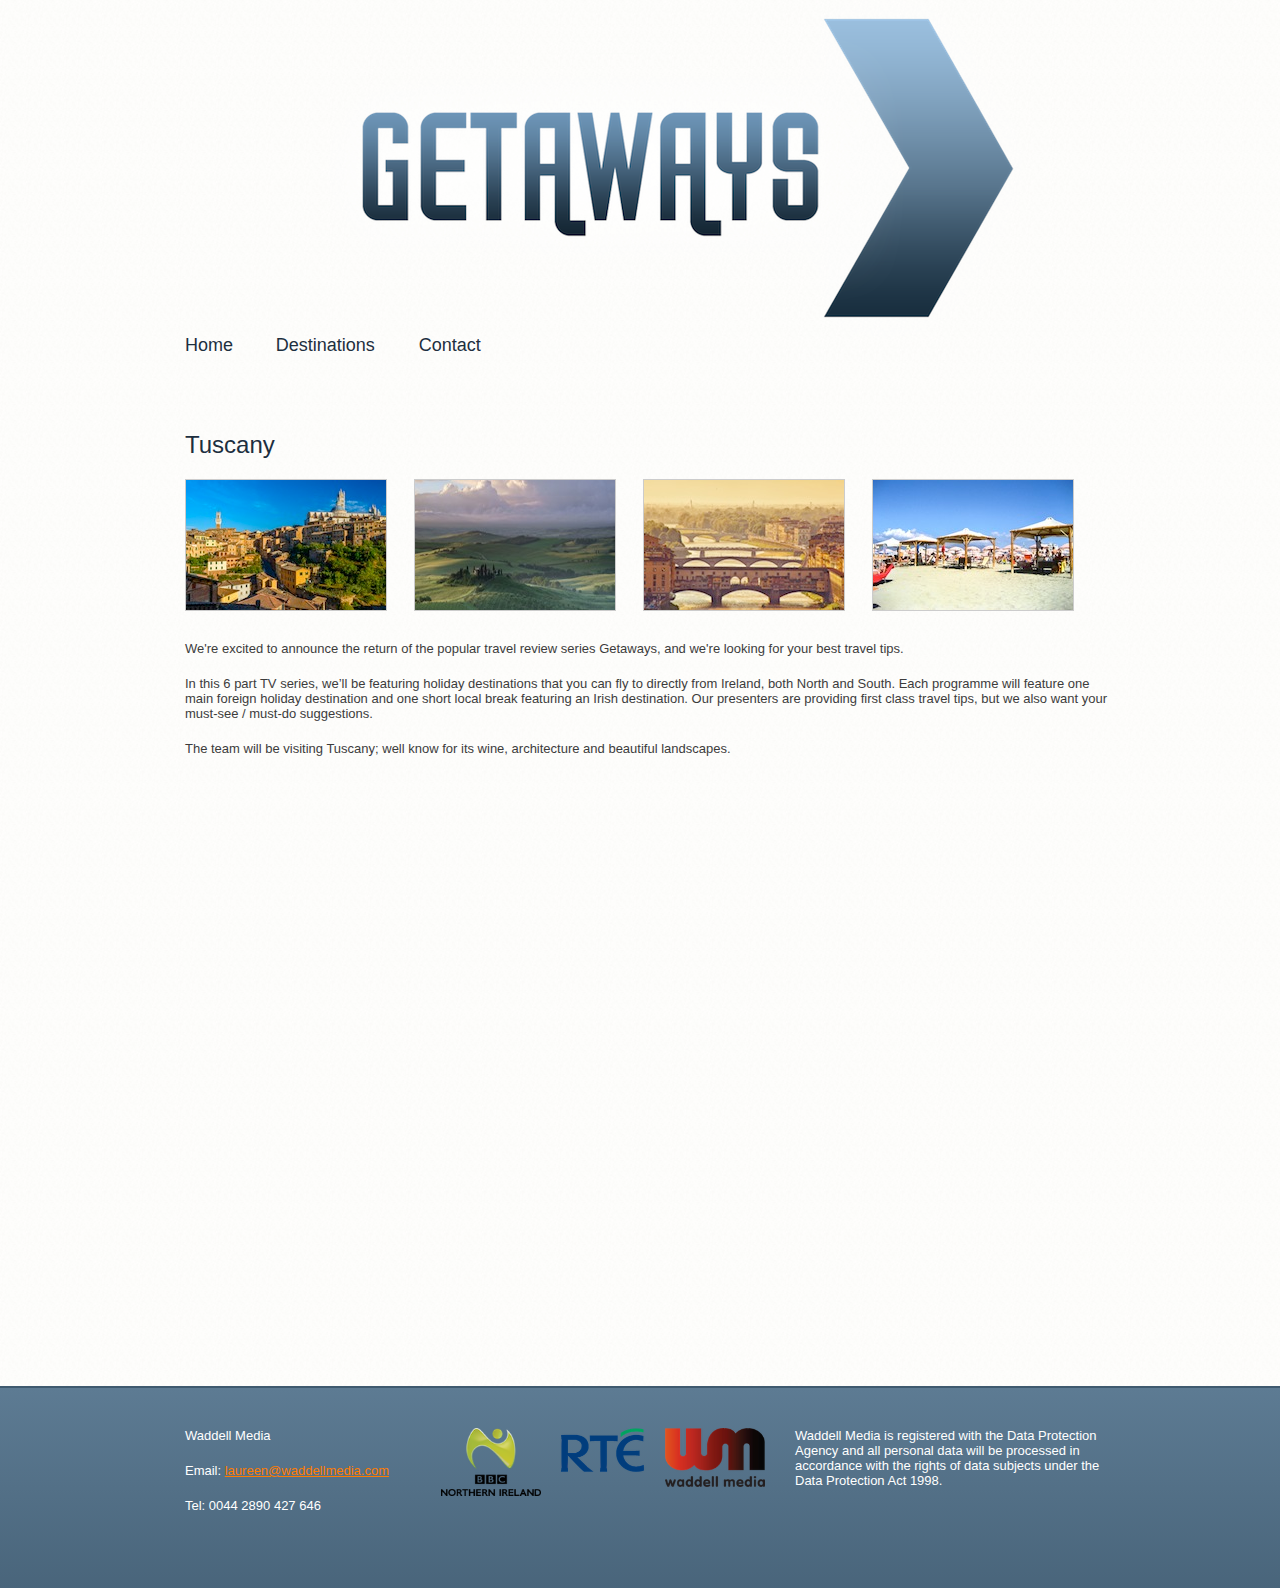
<file: tuscany.html>
<!DOCTYPE html> 
<html dir="ltr" lang="en-US"> 
<head> 
<meta charset="UTF-8" />
<!--[if IE]>
<script src="http://html5shiv.googlecode.com/svn/trunk/html5.js"></script>
<![endif]--> 
<title>Getaways</title>
<!--[if !IE 7]><!--><link rel="stylesheet" type="text/css" media="all" href="css/style2.css" /><!--<![endif]-->
<!--[if IE 7]>
<link rel="stylesheet" type="text/css" media="all" href="css/iestyle.css" />
<![endif]-->


<script>
  (function(i,s,o,g,r,a,m){i['GoogleAnalyticsObject']=r;i[r]=i[r]||function(){
  (i[r].q=i[r].q||[]).push(arguments)},i[r].l=1*new Date();a=s.createElement(o),
  m=s.getElementsByTagName(o)[0];a.async=1;a.src=g;m.parentNode.insertBefore(a,m)
  })(window,document,'script','//www.google-analytics.com/analytics.js','ga');

  ga('create', 'UA-49676630-1', 'getaways2015.com');
  ga('send', 'pageview');

</script>

<link rel="shortcut icon" href="images/favicon.ico"> 

<script type="text/javascript">



</script>

</head>

<body>

<!--<div id="headerback">
</div>-->

<div id="container">


<header>
<!--<img src="images/getaways2.png" alt="presenter" class="logo" />-->

<img src="images/getaways_title.png" alt="Logo" class="logo"/>

<!--<div id="strap2">
<p> TV Travel Series</p>
</div>

<div class="strap"> Your Opinions - Your Show</div>-->

</header>
<div id="wrapper">







<div id="blank">

</div>

<nav>
	



<ul id="nav">

    <li> <a href="index.html">Home</a></li>

  <li><a href="#">Destinations</a>

  		<ul>
  		<li><a href="/sanfran">San Francisco</a></li>
  		<li><a href="/majorca">Majorca</a></li>
  		<li><a href="/istria">Istria</a></li>
  		<li><a href="/krakow">Krakow</a></li>
  		<li><a href="/tuscany">Tuscany</a></li>
  		<li><a href="/toronto">Toronto</a></li>

  		
  		
  	
  		
		
		
	
       </ul></li>

       

   <li><a href="/contact.php">Contact</a>

</li>

   

</ul>

</nav>


<section id="questions">

<article id="welcome">



<h2> Tuscany </h2>

<img src="images/tuscany1.jpg" alt="Tuscany" class="destimg2">
<img src="images/tuscany2.jpg" alt="Tuscany" class="destimg2">
<img src="images/tuscany3.jpg" alt="Tuscany" class="destimg2">
<img src="images/tuscany4.jpg" alt="Tuscany" class="destimg2">

<p>We're excited to announce the return of the popular travel review series Getaways, and we're looking for your best travel tips.</p>
<p>In this 6 part TV series, we’ll be featuring holiday destinations that you can fly to directly from Ireland, both North and South. Each programme will feature one main foreign holiday destination and one short local break featuring an Irish destination.
Our presenters are providing first class travel tips, but we also want your must-see / must-do suggestions. </p>

<p>The team will be visiting Tuscany; well know for its wine, architecture and beautiful landscapes.</p>

<!-- Change the width and height values to suit you best -->
<div class="typeform-widget" data-url="https://getaways2015.typeform.com/to/hpTKEV" data-text="Tuscany - Click here to begin" style="width:100%;height:500px;"></div>
<script>(function(){var qs,js,q,s,d=document,gi=d.getElementById,ce=d.createElement,gt=d.getElementsByTagName,id='typef_orm',b='https://s3-eu-west-1.amazonaws.com/share.typeform.com/';if(!gi.call(d,id)){js=ce.call(d,'script');js.id=id;js.src=b+'widget.js';q=gt.call(d,'script')[0];q.parentNode.insertBefore(js,q)}})()</script>

</article>





</section>



</div></div>
<div id="footerback">
<footer>
<section id="footerleft">
<p>Waddell Media</p>

<p>Email: <a href="mailto:laureen@waddellmedia.com">laureen@waddellmedia.com</a></p><p>
Tel: 0044 2890 427 646</p>
</section>

<section id="navright">
<a href="http://www.waddellmedia.com/"><img src ="images/waddellmedia.png" alt="waddell" class="navimg" /></a>
<a href="http://www.rte.ie/tv/programmes/lifestyle.html"><img src ="images/rte_logo.png" alt="RTE" class="navimg" /></a>
<a href="http://www.bbc.co.uk/northernireland/"><img src ="images/bbc_ni.png" alt="BBC" class="navimg" /></a>
</section>

<section id="footerright">
<p>Waddell Media is registered with the Data Protection Agency and all personal data will be processed in accordance with the rights of data subjects under the Data Protection Act 1998.</p>

</section>

</footer>
</div>
</file>
<file: css/style2.css>
@charset "UTF-8";
/* Getaways -  Kitty Crawford */

article,aside,figure,figure img,figcaption,hgroup,footer,header,nav,section,video,time,object {
   display: block;
}


*{
margin:0;
padding:0;
}

html{
	height:100%;
}

body{
	height:100%;
	margin:0;
	color:#3c3c3c;
	font-family: Century Gothic, Helvetica, Arial, serif;
	font-weight:100;
	font-size: 13px;
	background: url('../images/background.jpg') repeat;

}

video{
	margin:0 0 0 110px;
}

/*Layout*/

#container{
	width:960px;
	margin:0 auto;
	/*-moz-box-shadow: 0 0 5px 5px #eee;
	-webkit-box-shadow: 0 0 5px 5px #eee;
	box-shadow: 0 0 5px 5px #eee;
	overflow:hidden;*/
	
	
}

#wrapper{
	width:940px;
	margin:0 auto;
	padding:20px 20px 20px 25px;
}

#headerback{
	width:100%;
	height:400px;
	background:url(../images/header.png) repeat-x;
	z-index:2;
	position:absolute;
	top:0;
}

#footerback{
	width:100%;
	height:200px;
	background-color: #56748C;
	position:static;
	bottom: 0;
	z-index:-2;
	color:#fff;
	clear:both;
	border-top: 2px solid #3f5a6f;
	background: -moz-linear-gradient(top,  #5D7B93 0%, #49657B 100%); /* FF3.6+ */
	background: -webkit-gradient(linear, left top, left bottom, color-stop(0%,#5D7B93), color-stop(100%,#49657B)); /* Chrome,Safari4+ */
	background: -webkit-linear-gradient(top,  #5D7B93 0%,#49657B 100%); /* Chrome10+,Safari5.1+ */
	background: -o-linear-gradient(top,  #5D7B93 0%,#49657B 100%); /* Opera 11.10+ */
	background: -ms-linear-gradient(top,  #5D7B93 0%,#49657B 100%); /* IE10+ */
	background: linear-gradient(to bottom,  #5D7B93 0%,#49657B 100%); /* W3C */
	filter: progid:DXImageTransform.Microsoft.gradient( startColorstr='#5D7B93', endColorstr='#49657B',GradientType=0 ); /* IE6-9 */

}

iframe{
	border:0;
	margin: 30px 0 0 0;
}

header{
	position:absolute;
	width:960px;
	height:300px;
	margin:0 auto;
	padding: 0px 0 30px 0;
	top:-14px;
}
	
.strap{
	position:absolute;
	font-size:27px;
	z-index:10;
	right:110px;
	color:rgba(255,219,3,1);
	top:200px;
	right:50px;
	text-align:left;
	text-shadow: -1px 1px 5px #3c3c3c;
	
}


#strap2{
	position:absolute;
	height:100px;
	width:450px;
	top:143px;
	right:-125px;
	font-size:38px;
	text-align:left;
	z-index:10;
	color:rgba(255,219,3,1);
	text-shadow: -1px 1px 5px #3c3c3c;
}

.layout{
	float: left;
	clear: left;
	width:100%;
}

.labelheader{
	margin:-10px 0 20px 0;
	font-weight:100;
	font-size:18px;
	color:#007db7;
	display:block;
}

nav{
	position:relative;
	top:55px;
	width:100%;
	margin: 0 0 80px 0;
	clear:both;
	z-index:3;
}

#nav{
	position:relative;
	width:100%;
	margin:0px 0 0 0;
}

#nav ul {
	list-style-type: none; 
	list-style-image: none;
	margin-top:25px;
	float:right;
	
}

#nav a{
	text-decoration:none;
	color:#1D2F3F;
}

#nav a:hover{
	color:#ff7c00;
}

#nav li {
	display: inline; 
	font-size:18px;
	padding:0 9px 0 0;
	margin: 0 30px 0 0;
}



/* level 2 list */
#nav li ul {
	font-family: Century Gothic, Arial, serif;
	padding:10px;
	display: none;
	width: 110px;
	position:absolute;
	top: -3px;
	left:82px;
	z-index:10;
	background-color: #fff;
}
/* dropdown */
#nav li:hover ul{
	display: block;
}

#nav ul li {
	float: none;
	padding: 10px 5px 10px 5px;
	width:100px !important;
	display:block;
	
}
#nav ul a {
	font-weight: normal;
	}



.navimg{
	width:100px;
	float:right;
	margin:0px 0 0 12px;
	border:none;
	/*moz-box-shadow: 0 0 5px 5px #222;
	-webkit-box-shadow: 0 0 5px 5px #222;
	box-shadow: 0 0 5px 5px #222;*/
}



hr{
	margin:20px 0 20px 0;
}

#blank{
	position:relative;
	height:260px;
	width:100%;
}

#main{
	position:relative;
	width:550px;
	float:left;
	margin: 21px 0 80px 0;
}


#questions{
	position:relative;
	width:925px;
	float:left;
	margin: 0 0px 40px 0;
}

#flightinfo{
	position:relative;
	width:925px;
	float:left;
	margin: 0 0px 40px 0;
}

.imglocationinfo{
	width: 300px;
	margin: 0px, 0px, 0, 0;
}

.locationinfo{
	margin:0 0 100px 0;
	overflow:auto;
}

.locationinfobox{
	Float: left;
	width: 500px;
}

#welcome{
	padding:0 0 30px 0;
	margin:50px 0 40px 0;
}

#destinations{
	width:550px;
	margin: 0px 0 20px 0;
}


#side{
	position:relative;
	top:-20px;
	margin:0 0 0 0;
	width:350px;
	float:right;
}

footer{
	clear:both;
	width:940px;
	height:140px;
	margin:0 auto;
	padding:40px 20px 20px 50px;
}

.presentimg{
	width:120px;
	float:left;
	border:solid thin #cccccc;
	margin:0 20px 20px 0;
}

.destimg2{
	float:left;
	border:solid thin #cccccc;
	margin:0 27px 30px 0;
}

img{
	margin:10px 0 10px 0;
}

.logo{
	position:relative;
	color:#991414;
	/*-moz-box-shadow: 0 0 5px 5px #eee;
	-webkit-box-shadow: 0 0 5px 5px #eee;
	box-shadow: 0 0 5px 5px #eee;*/
}

.destimg{
	width:120px;
	float:left;
	margin: 0px 20px 0px 0;
}

.dest{
	border:solid thin #cccccc;
	overflow:auto;
	padding:20px;
	margin: 60px 0 40px 0;
	-moz-border-radius: 20px;
	border-radius: 20px;
	position:relative;
	width:99%;
}

.presenter{
	
	overflow:auto;
	margin:70px 20px 20px 20px;

}

#footerleft{
	position:relative;
	float:left;
	width:230px;
}


#footerright{
	float:right;
	width:330px;
}

#navright{
	position: relative;
	float:left;
	left: -30px;
	width:380px;
	margin: 0px 0px 0 0px;
}

.footerimg{
	width:100px;
	float:right;
	margin:10px 0 0 20px;
	moz-box-shadow: 0 0 5px 5px #222;
	-webkit-box-shadow: 0 0 5px 5px #222;
	box-shadow: 0 0 5px 5px #222;
}

.right{
	float:right;
	padding:20px;
	margin: 0 30px 0 0;
}

/*fonts*/

h1{
	position:relative;
	font-weight:100;
	letter-spacing: 5px;
	font-size:50px;
	margin:0 auto;
	width:300px;
	color:#1D2F3F;
}

h2{
	margin:0 0 20px 0;
	font-weight:100;
	font-size:24px;
	color:#1D2F3F;
}

h3{
	margin:-5px 0 20px 0;
	font-weight:100;
	font-size:18px;
	color:#1D2F3F;
}

h4{
	margin:-10px 0 20px 0;
	font-weight:100;
	font-size:18px;
	color:#1D2F3F;
}

.intro{
	position:relative;
	margin: 45px 0 0 0;
}

.intro2{
	position:relative;
	margin: 20px 0 0 0;
}

a{
	color:#ff7c00;
}

a:hover{
	color:#1D2F3F;
}

p{
	margin:0 0 20px 0;
}

/* Contact form */



label {
	position:relative;
	float: left; clear: left; margin: 11px 40px 0 0; width: 400px;
	text-align: left;
	text-shadow: 0px 1px 0px #f2f2f2;
}

input {
	width: 260px; height: 35px; padding: 5px 20px 0px 20px; margin: 0 0 20px 0;
	background: #FFF;
	background: -moz-linear-gradient(top, #546A7F 0%, #5E768D 20%); /* firefox */
	background: -webkit-gradient(linear, left top, left bottom, color-stop(0%,#546A7F), color-stop(20%,#5E768D)); /* webkit */
	border-radius: 5px; -moz-border-radius: 5px; -webkit-border-radius: 5px;
	-moz-box-shadow: 0px 1px 0px #f2f2f2;-webkit-box-shadow: 0px 1px 0px #f2f2f2;
	font-family: sans-serif; font-size: 16px; color: #f2f2f2; text-transform: uppercase; text-shadow: 0px -1px 0px #FF9648;
}
	input::-webkit-input-placeholder  {
    	color: #a1b2c3;
	}
	input:-moz-placeholder {
	    color: #a1b2c3;
	}
	
	fieldset {

	border: 0px;
}

input[type=radio]{
	width:20px;
	margin:0 20px 20px 20px;
}

.radiotext{
	position:relative;
	margin:-100px 0 20px 0;
	padding:0 0 20px 0;
	width:100px;
}

.clear{
	clear:both;
}

textarea {
	width: 400px; height: 170px; padding: 12px 20px 20px 20px; margin: 0 0 50px 0;
	background: #FFF;
	background: -moz-linear-gradient(top, #FFF 0%, ##FFFEFA 20%); /* firefox */
	background: -webkit-gradient(linear, left top, left bottom, color-stop(0%,#FFF), color-stop(20%,##FFFEFA)); /* webkit */
	border-radius: 5px; -moz-border-radius: 5px; -webkit-border-radius: 5px;
	-moz-box-shadow: 0px 1px 0px #f2f2f2; -webkit-box-shadow: 0px 1px 0px #f2f2f2;
	font-family: sans-serif; font-size: 14px; color: #3C3C3C; 
	position:relative;
}
	textarea::-webkit-input-placeholder  {
    	color: #bababa;
	}
	textarea:-moz-placeholder {
	    color: #bababa;
	}

input:focus, textarea:focus {
	background: #f3f3f3;
}

input[type=submit] {
	width: 185px; height: 52px; float: right; padding: 10px 15px; margin: 0 45px 0 0;
	-moz-box-shadow: 0px 0px 5px #999;-webkit-box-shadow: 0px 0px 5px #999;
	border: 1px solid #FF9648;
	background: #facba6;
	background: -moz-linear-gradient(top, #facba6 0%, #ff7c00 100%); /* firefox */
	background: -webkit-gradient(linear, left top, left bottom, color-stop(0%,#facba6), color-stop(100%,#ff7c00));
</file>
<file: css/iestyle.css>
@charset "UTF-8";
/* Getaways -  Kitty Crawford */

article,aside,figure,figure img,figcaption,hgroup,footer,header,nav,section,video,time,object {
   display: block;
}


*{
margin:0;
padding:0;
}

html{
	height:100%;
}

body{
	height:100%;
	margin:0;
	color:#3c3c3c;
	font-family: Century Gothic, Helvetica, Arial, serif;
	font-weight:100;
	font-size: 13px;
	background: url('../images/background.jpg') repeat;

}

/*Layout*/

#container{
	width:960px;
	margin:0 auto;
	-moz-box-shadow: 0 0 5px 5px #eee;
	-webkit-box-shadow: 0 0 5px 5px #eee;
	box-shadow: 0 0 5px 5px #eee;
	overflow:hidden;
	
	
}

#wrapper{
	width:940px;
	margin:0 auto;
	padding:20px;
}

#headerback{
	width:100%;
	height:340px;
	background:url(../images/header.png) repeat-x;
	z-index:10;
	position:static;
	top:0;
	margin:0 0 -340px 0;
}

#footerback{
	width:100%;
	height:150px;
	background:url(../images/footer.png) repeat-x;
	position:static;
	bottom: 0;
	z-index:-2;
	color:#fff;
	clear:both;
}


header{
	position:absolute;
	width:960px;
	height:290x§px;
	margin:0 auto;
	padding: 0px 0 30px 0;
	top:-14px;
}
	
.strap{
	position:absolute;
	font-size:27px;
	z-index:10;
	color:#ffcc00;
	padding: 0 0 0 32px;
	text-align:left;
	text-shadow: -1px 1px 5px #3c3c3c;
	
}


#strap2{
	position:absolute;
	height:100px;
	width:450px;
	top:143px;
	right:-30px;
	font-size:38px;
	text-align:left;
	z-index:10;
	color:#ffcc00;
	text-shadow: -1px 1px 5px #3c3c3c;
}

.layout{
	float: left;
	clear: left;
	width:100%;
}

.labelheader{
	margin:-10px 0 20px 0;
	font-weight:100;
	font-size:18px;
	color:#007db7;
	display:block;
}

nav{
	position:relative;
	top:0px;
	width:100%;
	margin: 0 0 80px 0;
	clear:both;
	z-index:3;
}

#nav{
	position:relative;
	width:100%;
	margin:8px 0 0 0;
}

#nav ul {
	list-style-type: none; 
	list-style-image: none;
	margin-top:25px;
	
}

#nav a{
	text-decoration:none;
	color:#FFFFFF;
}

#nav a:hover{
	color:#ff7c00;
}

#nav li {
	display: inline; 
	font-size:18px;
	padding:0 9px 0 0;
	margin: 0 30px 0 0;
}



/* level 2 list */
#nav li ul {
	font-family: Century Gothic, Arial, serif;
	padding:10px;
	display: none;
	width: 100px;
	position:absolute;
	top: -3px;
	left:90px;
	z-index:10;
	background:url(../images/secondnav.jpg);
}
/* dropdown */
#nav li:hover ul{
	display: block;
}

#nav ul li {
	float: none;
	padding: 10px 5px 10px 5px;
	width:100px !important;
	display:block;
	
}
#nav ul a {
	font-weight: normal;
	}


hr{
	margin:20px 0 20px 0;
}

#blank{
	position:relative;
	height:260px;
	width:100%;
}

#main{
	position:relative;
	width:600px;
	float:left;
	margin: 0 0 40px 0;
}


#questions{
	position:relative;
	width:925px;
	float:left;
	margin: 0 0px 40px 0;
}

#welcome{
	padding:0 0 30px 0;
	margin:0 0 40px 0;
}

#destinations{
	width:890px;
	margin: 0px 0 20px 0;
}

.dest{
	width:95%;
	margin:20px 0 20px 0;
}

#side{
	position:relative;
	top:-15px;
	margin:0 0 0 0;
	width:300px;
	float:right;
}

footer{
	clear:both;
	width:900px;
	margin:0 auto;
	padding:20px;
}

.presentimg{
	width:120px;
	float:left;
	border:solid thin #cccccc;
	margin:0 20px 20px 0;
}

.destimg2{
	float:left;
	border:solid thin #cccccc;
	margin:0 27px 30px 0;
}

img{
	margin:10px 0 10px 0;
}

.logo{
	position:relative;
	color:#991414;
	height:261px;
	-moz-box-shadow: 0 0 5px 5px #eee;
	-webkit-box-shadow: 0 0 5px 5px #eee;
	box-shadow: 0 0 5px 5px #eee;
}

.destimg{
	width:120px;
	float:left;
	margin: 0px 20px 0px 0;
}

.dest{
	border:solid thin #cccccc;
	overflow:auto;
	padding:20px;
	margin:40px 0 40px 0;
	-moz-border-radius: 20px;
	border-radius: 20px;
}

.presenter{
	
	overflow:auto;
	margin:20px;

}

#footerleft{
	float:left;
	width:400px;
}

#navright{
	float:right;
	width:400px;
	margin:-40px 55px 0 0;
}

.navimg{
	width:100px;
	float:right;
	margin:0px 0 0 20px;
	border:none;
	/*moz-box-shadow: 0 0 5px 5px #222;
	-webkit-box-shadow: 0 0 5px 5px #222;
	box-shadow: 0 0 5px 5px #222;*/
}

#footerright{
	float:right;
	width:400px;
}

.footerimg{
	width:100px;
	float:right;
	margin:10px 0 0 20px;
	moz-box-shadow: 0 0 5px 5px #222;
	-webkit-box-shadow: 0 0 5px 5px #222;
	box-shadow: 0 0 5px 5px #222;
}

.right{
	float:right;
	padding:20px;
	margin: 0 30px 0 0;
}

/*fonts*/

h1{
	position:relative;
	font-weight:100;
	letter-spacing: 5px;
	font-size:50px;
	margin:0 auto;
	width:300px;
	color:#991414;
}

h2{
	margin:0 0 20px 0;
	font-weight:100;
	font-size:24px;
	color:#007db7;
}

h3{
	margin:0 0 20px 0;
	font-weight:100;
	font-size:18px;
	color:#007db7;
}

h4{
	margin:-10px 0 20px 0;
	font-weight:100;
	font-size:18px;
	color:#007db7;
}

a{
	color:#ff7c00;
}

p{
	margin:0 0 20px 0;
}

/* Contact form */



label {
	position:relative;
	float: left; clear: left; margin: 11px 40px 0 0; width: 400px;
	text-align: left;
	text-shadow: 0px 1px 0px #f2f2f2;
}

input {
	width: 260px; height: 35px; padding: 5px 20px 0px 20px; margin: 0 0 20px 0;
	background: #FFF;
	background: -moz-linear-gradient(top, #546A7F 0%, #5E768D 20%); /* firefox */
	background: -webkit-gradient(linear, left top, left bottom, color-stop(0%,#546A7F), color-stop(20%,#5E768D)); /* webkit */
	border-radius: 5px; -moz-border-radius: 5px; -webkit-border-radius: 5px;
	-moz-box-shadow: 0px 1px 0px #f2f2f2;-webkit-box-shadow: 0px 1px 0px #f2f2f2;
	font-family: sans-serif; font-size: 16px; color: #f2f2f2; text-transform: uppercase; text-shadow: 0px -1px 0px #FF9648;
}
	input::-webkit-input-placeholder  {
    	color: #a1b2c3;
	}
	input:-moz-placeholder {
	    color: #a1b2c3;
	}
	
	fieldset {

	border: 0px;
}

input[type=radio]{
	width:20px;
	margin:0 20px 20px 20px;
}

.radiotext{
	position:relative;
	margin:-100px 0 20px 0;
	padding:0 0 20px 0;
	width:100px;
}

.clear{
	clear:both;
}

textarea {
	width: 400px; height: 170px; padding: 12px 20px 20px 20px; margin: 0 0 50px 0;
	background: #FFF;
	background: -moz-linear-gradient(top, #FFF 0%, ##FFFEFA 20%); /* firefox */
	background: -webkit-gradient(linear, left top, left bottom, color-stop(0%,#FFF), color-stop(20%,##FFFEFA)); /* webkit */
	border-radius: 5px; -moz-border-radius: 5px; -webkit-border-radius: 5px;
	-moz-box-shadow: 0px 1px 0px #f2f2f2; -webkit-box-shadow: 0px 1px 0px #f2f2f2;
	font-family: sans-serif; font-size: 14px; color: #3C3C3C; 
	position:relative;
}
	textarea::-webkit-input-placeholder  {
    	color: #bababa;
	}
	textarea:-moz-placeholder {
	    color: #bababa;
	}

input:focus, textarea:focus {
	background: #f3f3f3;
}

input[type=submit] {
	width: 185px; height: 52px; float: right; padding: 10px 15px; margin: 0 45px 0 0;
	-moz-box-shadow: 0px 0px 5px #999;-webkit-box-shadow: 0px 0px 5px #999;
	border: 1px solid #FF9648;
	background: #facba6;
	background: -moz-linear-gradient(top, #facba6 0%, #ff7c00 100%); /* firefox */
	background: -webkit-gradient(linear, left top, left bottom, color-stop(0%,#facba6), color-stop(100%,#ff7c00)); /* webkit */
	cursor: pointer;
}
</file>
